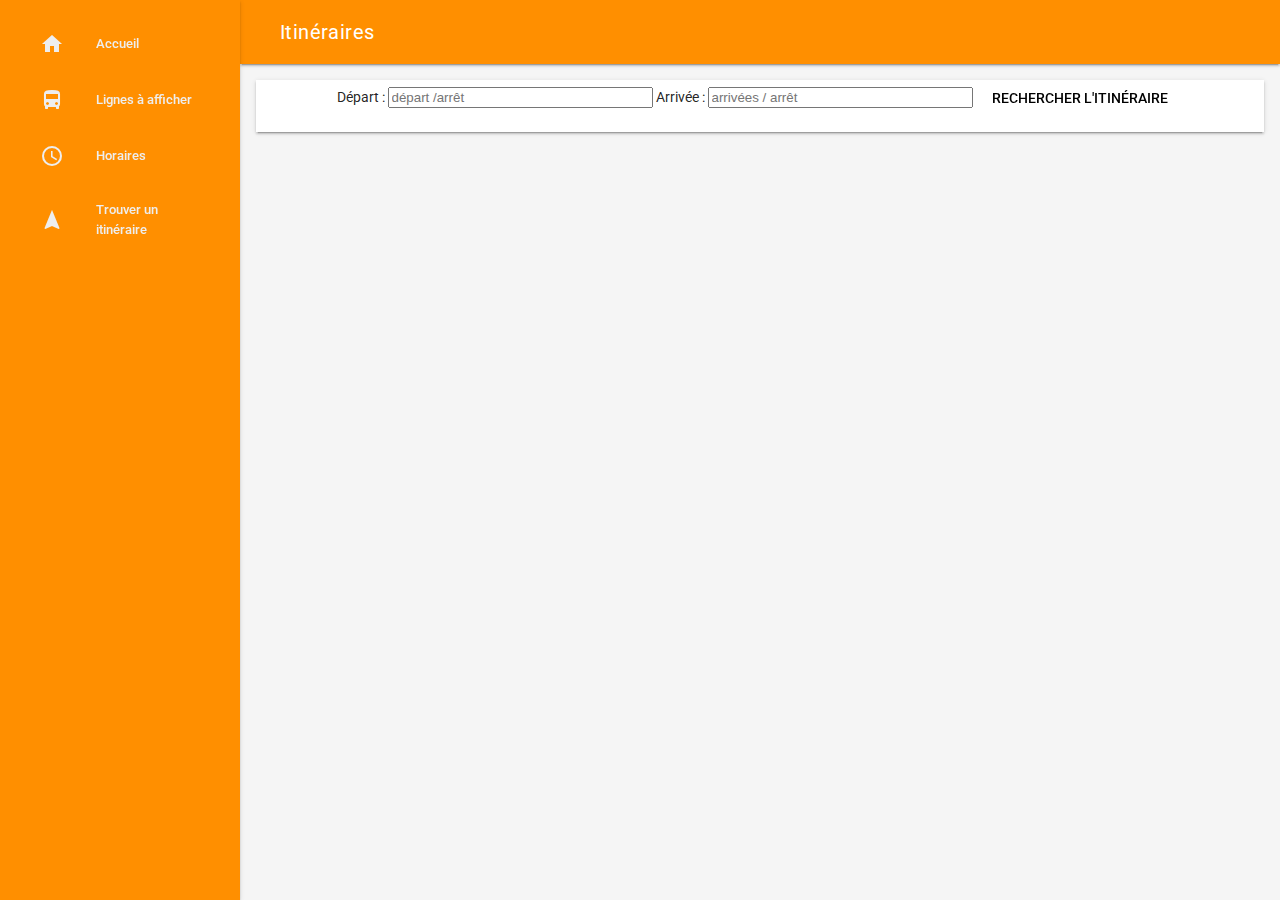
<file: appli/itineraire.html>
<!doctype html>
<html lang="fr">
  <head>
    <meta charset="utf-8">
    <meta http-equiv="X-UA-Compatible" content="IE=edge">
    <meta name="description" content="Libego l'application web qui vous permet de prendre les bons bus sans être de Castres ou de Mazamet">
    <meta name="viewport" content="width=device-width, initial-scale=1">
    <title>Libego</title>

    <!-- Ajouter à l'écran d'acceuil pour Chrome sur Android -->
    <meta name="mobile-web-app-capable" content="yes">
    <link rel="icon" sizes="192x192" href="images/android-desktop.png">

    <!-- Ajouter à l'écran d'acceuil pour Safari sur iOS -->
    <meta name="apple-mobile-web-app-capable" content="yes">
    <meta name="apple-mobile-web-app-status-bar-style" content="black">
    <meta name="apple-mobile-web-app-title" content="Libego">
    <link rel="apple-touch-icon-precomposed" href="images/ios-desktop.png">

    <!--Favicon-->
    <link rel="shortcut icon" href="images/favicon.png">

    <!--Font-->
    <link href="https://fonts.googleapis.com/css?family=Roboto:regular,bold,italic,thin,light,bolditalic,black,medium&amp;lang=fr" rel="stylesheet">

    <!--Icône-->
    <link href="https://fonts.googleapis.com/icon?family=Material+Icons" rel="stylesheet">

    <!--CSS-->
    <link rel="stylesheet" href="css/material.min.css">
    <link rel="stylesheet" href="css/styles.css">

    <!--Jquery-->
    <script src="https://ajax.googleapis.com/ajax/libs/jquery/1.11.3/jquery.min.js"></script>

    <!--Material-->
    <script src="js/material.min.js"></script>

  </head>

  <body>
    <div class="demo-layout mdl-layout mdl-js-layout mdl-layout--fixed-drawer mdl-layout--fixed-header">

      <!--Header-->
      <header class="demo-header mdl-layout__header mdl-color--amber-800 mdl-color-text--white">

        <!--Barre du header-->
        <div class="mdl-layout__header-row">

          <!--Titre de la page-->
          <span class="mdl-layout-title">Itinéraires</span>
        </div>
      </header>

      <!--Barre de menu-->
      <div class="demo-drawer mdl-layout__drawer ">
        <nav class="demo-navigation mdl-navigation mdl-color--amber-800">
          <a class="mdl-navigation__link mdl-color-text--grey-200" href="index.html"><i class="mdl-color-text--grey-200 material-icons" role="presentation">home</i>Accueil</a>
          <a class="mdl-navigation__link mdl-color-text--grey-200" href="index.html"><i class="mdl-color-text--grey-200 material-icons" role="presentation">directions_bus</i>Lignes à afficher</a>
          <a class="mdl-navigation__link mdl-color-text--grey-200" href="horaires.html"><i class="mdl-color-text--grey-200 material-icons" role="presentation">query_builder</i>Horaires</a>
          <a class="mdl-navigation__link mdl-color-text--grey-200" href=""><i class="mdl-color-text--grey-200 material-icons" role="presentation">navigation</i>Trouver un itinéraire</a>
        </nav>
      </div>

      <!--Contenu-->
      <main class="mdl-layout__content mdl-color--grey-100">
        <div class="mdl-grid demo-content">

          <!--Box du formulaire-->
          <div id="iti" class="demo-charts mdl-color--white mdl-center mdl-shadow--2dp mdl-cell mdl-cell--12-col mdl-grid">

            <!--Formulaire-->
            <form style="text-align:center;" name="form1">
              <label for="code">Départ : </label>
              <input type="text" id="dep" list="depart" size="30" placeholder="départ /arrêt" autocomplete="true"/>
              <datalist id="depart"></datalist>
              <label for="code">Arrivée : </label>
              <input type="text" id="ar" list="arrivees" size="30" placeholder="arrivées / arrêt" autocomplete="true"/>
              <datalist id="arrivees"></datalist>
              <input class="mdl-button" type="submit" id="rechercher" value="Rechercher l'itinéraire" onClick="cac(form1)">
              <p id="calcul"></p>
            </form>
          </div>
        </div>
      </main>
    </div>

    <!--Js-->
    <script src="js/iti.js"></script>

  </body>
</html>
</file>
<file: appli/css/styles.css>
html, body {
  font-family: 'Roboto', 'Helvetica', sans-serif;

}
#zone{
    height:40em;
}
.demo-avatar {
  width: 48px;
  height: 48px;
  border-radius: 24px;
}
.demo-layout .demo-header .mdl-textfield {
  padding-top: 27px;
}
.demo-layout .mdl-layout__header .mdl-layout__drawer-button {
  color:    white;
}
#iti{
  display: flex;
  justify-content: center;
}
.mdl-layout__drawer .avatar {
  margin-bottom: 16px;
}
.demo-drawer {
  border: none;
}
/* iOS Safari specific workaround */
.demo-drawer .mdl-menu__container {
  z-index: -1;
}
.demo-drawer .demo-navigation {
  z-index: -2;
}
/* END iOS Safari specific workaround */
.demo-drawer .mdl-menu .mdl-menu__item {
  display: -webkit-box;
  display: -webkit-flex;
  display: -ms-flexbox;
  display: flex;
  -webkit-box-align: center;
  -webkit-align-items: center;
      -ms-flex-align: center;
          align-items: center;
}
ul{
     list-style-type: none;
}
.demo-drawer-header {
  box-sizing: border-box;
  display: -webkit-box;
  display: -webkit-flex;
  display: -ms-flexbox;
  display: flex;
  -webkit-box-orient: vertical;
  -webkit-box-direction: normal;
  -webkit-flex-direction: column;
      -ms-flex-direction: column;
          flex-direction: column;
  -webkit-box-pack: end;
  -webkit-justify-content: flex-end;
      -ms-flex-pack: end;
          justify-content: flex-end;
  padding: 16px;
  height: 151px;
}

.demo-navigation {
  -webkit-box-flex: 1;
  -webkit-flex-grow: 1;
      -ms-flex-positive: 1;
          flex-grow: 1;
}
.demo-layout .demo-navigation .mdl-navigation__link {
  display: -webkit-box !important;
  display: -webkit-flex !important;
  display: -ms-flexbox !important;
  display: flex !important;
  -webkit-box-orient: horizontal;
  -webkit-box-direction: normal;
  -webkit-flex-direction: row;
      -ms-flex-direction: row;
          flex-direction: row;
  -webkit-box-align: center;
  -webkit-align-items: center;
      -ms-flex-align: center;
          align-items: center;
  color: rgba(255, 255, 255, 0.56);
  font-weight: 500;
}
.demo-layout .demo-navigation .mdl-navigation__link:hover {
  background-color: #F4511E;
  color: #37474F;
}
.demo-navigation .mdl-navigation__link .material-icons {
  font-size: 24px;
  color: rgba(255, 255, 255, 0.56);
  margin-right: 32px;
}

.demo-content {
  max-width: 1080px;
}

_:-ms-input-placeholder, :root .demo-graphs {
  min-height: 664px;
}
_:-ms-input-placeholder, :root .demo-graph {
  max-height: 300px;
}
</file>
<file: appli/css/material.min.css>
@charset "UTF-8";html{color:rgba(0,0,0,.87)}::-moz-selection{background:#b3d4fc;text-shadow:none}::selection{background:#b3d4fc;text-shadow:none}hr{display:block;height:1px;border:0;border-top:1px solid #ccc;margin:1em 0;padding:0}audio,canvas,iframe,img,svg,video{vertical-align:middle}fieldset{border:0;margin:0;padding:0}textarea{resize:vertical}.browserupgrade{margin:.2em 0;background:#ccc;color:#000;padding:.2em 0}.hidden{display:none!important}.visuallyhidden{border:0;clip:rect(0 0 0 0);height:1px;margin:-1px;overflow:hidden;padding:0;position:absolute;width:1px}.visuallyhidden.focusable:active,.visuallyhidden.focusable:focus{clip:auto;height:auto;margin:0;overflow:visible;position:static;width:auto}.invisible{visibility:hidden}.clearfix:before,.clearfix:after{content:" ";display:table}.clearfix:after{clear:both}@media print{*,*:before,*:after,*:first-letter,*:first-line{background:0 0!important;color:#000!important;box-shadow:none!important;text-shadow:none!important}a,a:visited{text-decoration:underline}a[href]:after{content:" (" attr(href)")"}abbr[title]:after{content:" (" attr(title)")"}a[href^="#"]:after,a[href^="javascript:"]:after{content:""}pre,blockquote{border:1px solid #999;page-break-inside:avoid}thead{display:table-header-group}tr,img{page-break-inside:avoid}img{max-width:100%!important}p,h2,h3{orphans:3;widows:3}h2,h3{page-break-after:avoid}}a,.mdl-accordion,.mdl-button,.mdl-card,.mdl-checkbox,.mdl-dropdown-menu,.mdl-icon-toggle,.mdl-item,.mdl-radio,.mdl-slider,.mdl-switch,.mdl-tabs__tab{-webkit-tap-highlight-color:transparent;-webkit-tap-highlight-color:rgba(255,255,255,0)}html{width:100%;height:100%;-ms-touch-action:manipulation;touch-action:manipulation}body{width:100%;min-height:100%;margin:0}main{display:block}*[hidden]{display:none!important}html,body{font-family:"Helvetica","Arial",sans-serif;font-size:14px;font-weight:400;line-height:20px}h1,h2,h3,h4,h5,h6,p{padding:0}h1 small,h2 small,h3 small,h4 small,h5 small,h6 small{font-family:"Roboto","Helvetica","Arial",sans-serif;font-weight:400;line-height:1.35;letter-spacing:-.02em;opacity:.54;font-size:.6em}h1{font-size:56px;line-height:1.35;letter-spacing:-.02em;margin:24px 0}h1,h2{font-family:"Roboto","Helvetica","Arial",sans-serif;font-weight:400}h2{font-size:45px;line-height:48px}h2,h3{margin:24px 0}h3{font-size:34px;line-height:40px}h3,h4{font-family:"Roboto","Helvetica","Arial",sans-serif;font-weight:400}h4{font-size:24px;line-height:32px;-moz-osx-font-smoothing:grayscale;margin:24px 0 16px}h5{font-size:20px;font-weight:500;line-height:1;letter-spacing:.02em}h5,h6{font-family:"Roboto","Helvetica","Arial",sans-serif;margin:24px 0 16px}h6{font-size:16px;letter-spacing:.04em}h6,p{font-weight:400;line-height:24px}p{font-size:14px;letter-spacing:0;margin:0 0 16px}a{color:#00acc1;font-weight:500}blockquote{font-family:"Roboto","Helvetica","Arial",sans-serif;position:relative;font-size:24px;font-weight:300;font-style:italic;line-height:1.35;letter-spacing:.08em}blockquote:before{position:absolute;left:-.5em;content:'“'}blockquote:after{content:'”';margin-left:-.05em}mark{background-color:#f4ff81}dt{font-weight:700}address{font-size:12px;line-height:1;font-style:normal}address,ul,ol{font-weight:400;letter-spacing:0}ul,ol{font-size:14px;line-height:24px}.mdl-typography--display-4,.mdl-typography--display-4-color-contrast{font-family:"Roboto","Helvetica","Arial",sans-serif;font-size:112px;font-weight:300;line-height:1;letter-spacing:-.04em}.mdl-typography--display-4-color-contrast{opacity:.54}.mdl-typography--display-3,.mdl-typography--display-3-color-contrast{font-family:"Roboto","Helvetica","Arial",sans-serif;font-size:56px;font-weight:400;line-height:1.35;letter-spacing:-.02em}.mdl-typography--display-3-color-contrast{opacity:.54}.mdl-typography--display-2,.mdl-typography--display-2-color-contrast{font-family:"Roboto","Helvetica","Arial",sans-serif;font-size:45px;font-weight:400;line-height:48px}.mdl-typography--display-2-color-contrast{opacity:.54}.mdl-typography--display-1,.mdl-typography--display-1-color-contrast{font-family:"Roboto","Helvetica","Arial",sans-serif;font-size:34px;font-weight:400;line-height:40px}.mdl-typography--display-1-color-contrast{opacity:.54}.mdl-typography--headline,.mdl-typography--headline-color-contrast{font-family:"Roboto","Helvetica","Arial",sans-serif;font-size:24px;font-weight:400;line-height:32px;-moz-osx-font-smoothing:grayscale}.mdl-typography--headline-color-contrast{opacity:.87}.mdl-typography--title,.mdl-typography--title-color-contrast{font-family:"Roboto","Helvetica","Arial",sans-serif;font-size:20px;font-weight:500;line-height:1;letter-spacing:.02em}.mdl-typography--title-color-contrast{opacity:.87}.mdl-typography--subhead,.mdl-typography--subhead-color-contrast{font-family:"Roboto","Helvetica","Arial",sans-serif;font-size:16px;font-weight:400;line-height:24px;letter-spacing:.04em}.mdl-typography--subhead-color-contrast{opacity:.87}.mdl-typography--body-2,.mdl-typography--body-2-color-contrast{font-size:14px;font-weight:700;line-height:24px;letter-spacing:0}.mdl-typography--body-2-color-contrast{opacity:.87}.mdl-typography--body-1,.mdl-typography--body-1-color-contrast{font-size:14px;font-weight:400;line-height:24px;letter-spacing:0}.mdl-typography--body-1-color-contrast{opacity:.87}.mdl-typography--body-2-force-preferred-font,.mdl-typography--body-2-force-preferred-font-color-contrast{font-family:"Roboto","Helvetica","Arial",sans-serif;font-size:14px;font-weight:500;line-height:24px;letter-spacing:0}.mdl-typography--body-2-force-preferred-font-color-contrast{opacity:.87}.mdl-typography--body-1-force-preferred-font,.mdl-typography--body-1-force-preferred-font-color-contrast{font-family:"Roboto","Helvetica","Arial",sans-serif;font-size:14px;font-weight:400;line-height:24px;letter-spacing:0}.mdl-typography--body-1-force-preferred-font-color-contrast{opacity:.87}.mdl-typography--caption,.mdl-typography--caption-force-preferred-font{font-size:12px;font-weight:400;line-height:1;letter-spacing:0}.mdl-typography--caption-force-preferred-font{font-family:"Roboto","Helvetica","Arial",sans-serif}.mdl-typography--caption-color-contrast,.mdl-typography--caption-force-preferred-font-color-contrast{font-size:12px;font-weight:400;line-height:1;letter-spacing:0;opacity:.54}.mdl-typography--caption-force-preferred-font-color-contrast,.mdl-typography--menu{font-family:"Roboto","Helvetica","Arial",sans-serif}.mdl-typography--menu{font-size:14px;font-weight:500;line-height:1;letter-spacing:0}.mdl-typography--menu-color-contrast{opacity:.87}.mdl-typography--menu-color-contrast,.mdl-typography--button,.mdl-typography--button-color-contrast{font-family:"Roboto","Helvetica","Arial",sans-serif;font-size:14px;font-weight:500;line-height:1;letter-spacing:0}.mdl-typography--button,.mdl-typography--button-color-contrast{text-transform:uppercase}.mdl-typography--button-color-contrast{opacity:.87}.mdl-typography--text-left{text-align:left}.mdl-typography--text-right{text-align:right}.mdl-typography--text-center{text-align:center}.mdl-typography--text-justify{text-align:justify}.mdl-typography--text-nowrap{white-space:nowrap}.mdl-typography--text-lowercase{text-transform:lowercase}.mdl-typography--text-uppercase{text-transform:uppercase}.mdl-typography--text-capitalize{text-transform:capitalize}.mdl-typography--font-thin{font-weight:200!important}.mdl-typography--font-light{font-weight:300!important}.mdl-typography--font-regular{font-weight:400!important}.mdl-typography--font-medium{font-weight:500!important}.mdl-typography--font-bold{font-weight:700!important}.mdl-typography--font-black{font-weight:900!important}.mdl-color-text--red{color:#f44336 !important}.mdl-color--red{background-color:#f44336 !important}.mdl-color-text--red-50{color:#ffebee !important}.mdl-color--red-50{background-color:#ffebee !important}.mdl-color-text--red-100{color:#ffcdd2 !important}.mdl-color--red-100{background-color:#ffcdd2 !important}.mdl-color-text--red-200{color:#ef9a9a !important}.mdl-color--red-200{background-color:#ef9a9a !important}.mdl-color-text--red-300{color:#e57373 !important}.mdl-color--red-300{background-color:#e57373 !important}.mdl-color-text--red-400{color:#ef5350 !important}.mdl-color--red-400{background-color:#ef5350 !important}.mdl-color-text--red-500{color:#f44336 !important}.mdl-color--red-500{background-color:#f44336 !important}.mdl-color-text--red-600{color:#e53935 !important}.mdl-color--red-600{background-color:#e53935 !important}.mdl-color-text--red-700{color:#d32f2f !important}.mdl-color--red-700{background-color:#d32f2f !important}.mdl-color-text--red-800{color:#c62828 !important}.mdl-color--red-800{background-color:#c62828 !important}.mdl-color-text--red-900{color:#b71c1c !important}.mdl-color--red-900{background-color:#b71c1c !important}.mdl-color-text--red-A100{color:#ff8a80 !important}.mdl-color--red-A100{background-color:#ff8a80 !important}.mdl-color-text--red-A200{color:#ff5252 !important}.mdl-color--red-A200{background-color:#ff5252 !important}.mdl-color-text--red-A400{color:#ff1744 !important}.mdl-color--red-A400{background-color:#ff1744 !important}.mdl-color-text--red-A700{color:#d50000 !important}.mdl-color--red-A700{background-color:#d50000 !important}.mdl-color-text--pink{color:#e91e63 !important}.mdl-color--pink{background-color:#e91e63 !important}.mdl-color-text--pink-50{color:#fce4ec !important}.mdl-color--pink-50{background-color:#fce4ec !important}.mdl-color-text--pink-100{color:#f8bbd0 !important}.mdl-color--pink-100{background-color:#f8bbd0 !important}.mdl-color-text--pink-200{color:#f48fb1 !important}.mdl-color--pink-200{background-color:#f48fb1 !important}.mdl-color-text--pink-300{color:#f06292 !important}.mdl-color--pink-300{background-color:#f06292 !important}.mdl-color-text--pink-400{color:#ec407a !important}.mdl-color--pink-400{background-color:#ec407a !important}.mdl-color-text--pink-500{color:#e91e63 !important}.mdl-color--pink-500{background-color:#e91e63 !important}.mdl-color-text--pink-600{color:#d81b60 !important}.mdl-color--pink-600{background-color:#d81b60 !important}.mdl-color-text--pink-700{color:#c2185b !important}.mdl-color--pink-700{background-color:#c2185b !important}.mdl-color-text--pink-800{color:#ad1457 !important}.mdl-color--pink-800{background-color:#ad1457 !important}.mdl-color-text--pink-900{color:#880e4f !important}.mdl-color--pink-900{background-color:#880e4f !important}.mdl-color-text--pink-A100{color:#ff80ab !important}.mdl-color--pink-A100{background-color:#ff80ab !important}.mdl-color-text--pink-A200{color:#ff4081 !important}.mdl-color--pink-A200{background-color:#ff4081 !important}.mdl-color-text--pink-A400{color:#f50057 !important}.mdl-color--pink-A400{background-color:#f50057 !important}.mdl-color-text--pink-A700{color:#c51162 !important}.mdl-color--pink-A700{background-color:#c51162 !important}.mdl-color-text--purple{color:#9c27b0 !important}.mdl-color--purple{background-color:#9c27b0 !important}.mdl-color-text--purple-50{color:#f3e5f5 !important}.mdl-color--purple-50{background-color:#f3e5f5 !important}.mdl-color-text--purple-100{color:#e1bee7 !important}.mdl-color--purple-100{background-color:#e1bee7 !important}.mdl-color-text--purple-200{color:#ce93d8 !important}.mdl-color--purple-200{background-color:#ce93d8 !important}.mdl-color-text--purple-300{color:#ba68c8 !important}.mdl-color--purple-300{background-color:#ba68c8 !important}.mdl-color-text--purple-400{color:#ab47bc !important}.mdl-color--purple-400{background-color:#ab47bc !important}.mdl-color-text--purple-500{color:#9c27b0 !important}.mdl-color--purple-500{background-color:#9c27b0 !important}.mdl-color-text--purple-600{color:#8e24aa !important}.mdl-color--purple-600{background-color:#8e24aa !important}.mdl-color-text--purple-700{color:#7b1fa2 !important}.mdl-color--purple-700{background-color:#7b1fa2 !important}.mdl-color-text--purple-800{color:#6a1b9a !important}.mdl-color--purple-800{background-color:#6a1b9a !important}.mdl-color-text--purple-900{color:#4a148c !important}.mdl-color--purple-900{background-color:#4a148c !important}.mdl-color-text--purple-A100{color:#ea80fc !important}.mdl-color--purple-A100{background-color:#ea80fc !important}.mdl-color-text--purple-A200{color:#e040fb !important}.mdl-color--purple-A200{background-color:#e040fb !important}.mdl-color-text--purple-A400{color:#d500f9 !important}.mdl-color--purple-A400{background-color:#d500f9 !important}.mdl-color-text--purple-A700{color:#a0f !important}.mdl-color--purple-A700{background-color:#a0f !important}.mdl-color-text--deep-purple{color:#673ab7 !important}.mdl-color--deep-purple{background-color:#673ab7 !important}.mdl-color-text--deep-purple-50{color:#ede7f6 !important}.mdl-color--deep-purple-50{background-color:#ede7f6 !important}.mdl-color-text--deep-purple-100{color:#d1c4e9 !important}.mdl-color--deep-purple-100{background-color:#d1c4e9 !important}.mdl-color-text--deep-purple-200{color:#b39ddb !important}.mdl-color--deep-purple-200{background-color:#b39ddb !important}.mdl-color-text--deep-purple-300{color:#9575cd !important}.mdl-color--deep-purple-300{background-color:#9575cd !important}.mdl-color-text--deep-purple-400{color:#7e57c2 !important}.mdl-color--deep-purple-400{background-color:#7e57c2 !important}.mdl-color-text--deep-purple-500{color:#673ab7 !important}.mdl-color--deep-purple-500{background-color:#673ab7 !important}.mdl-color-text--deep-purple-600{color:#5e35b1 !important}.mdl-color--deep-purple-600{background-color:#5e35b1 !important}.mdl-color-text--deep-purple-700{color:#512da8 !important}.mdl-color--deep-purple-700{background-color:#512da8 !important}.mdl-color-text--deep-purple-800{color:#4527a0 !important}.mdl-color--deep-purple-800{background-color:#4527a0 !important}.mdl-color-text--deep-purple-900{color:#311b92 !important}.mdl-color--deep-purple-900{background-color:#311b92 !important}.mdl-color-text--deep-purple-A100{color:#b388ff !important}.mdl-color--deep-purple-A100{background-color:#b388ff !important}.mdl-color-text--deep-purple-A200{color:#7c4dff !important}.mdl-color--deep-purple-A200{background-color:#7c4dff !important}.mdl-color-text--deep-purple-A400{color:#651fff !important}.mdl-color--deep-purple-A400{background-color:#651fff !important}.mdl-color-text--deep-purple-A700{color:#6200ea !important}.mdl-color--deep-purple-A700{background-color:#6200ea !important}.mdl-color-text--indigo{color:#3f51b5 !important}.mdl-color--indigo{background-color:#3f51b5 !important}.mdl-color-text--indigo-50{color:#e8eaf6 !important}.mdl-color--indigo-50{background-color:#e8eaf6 !important}.mdl-color-text--indigo-100{color:#c5cae9 !important}.mdl-color--indigo-100{background-color:#c5cae9 !important}.mdl-color-text--indigo-200{color:#9fa8da !important}.mdl-color--indigo-200{background-color:#9fa8da !important}.mdl-color-text--indigo-300{color:#7986cb !important}.mdl-color--indigo-300{background-color:#7986cb !important}.mdl-color-text--indigo-400{color:#5c6bc0 !important}.mdl-color--indigo-400{background-color:#5c6bc0 !important}.mdl-color-text--indigo-500{color:#3f51b5 !important}.mdl-color--indigo-500{background-color:#3f51b5 !important}.mdl-color-text--indigo-600{color:#3949ab !important}.mdl-color--indigo-600{background-color:#3949ab !important}.mdl-color-text--indigo-700{color:#303f9f !important}.mdl-color--indigo-700{background-color:#303f9f !important}.mdl-color-text--indigo-800{color:#283593 !important}.mdl-color--indigo-800{background-color:#283593 !important}.mdl-color-text--indigo-900{color:#1a237e !important}.mdl-color--indigo-900{background-color:#1a237e !important}.mdl-color-text--indigo-A100{color:#8c9eff !important}.mdl-color--indigo-A100{background-color:#8c9eff !important}.mdl-color-text--indigo-A200{color:#536dfe !important}.mdl-color--indigo-A200{background-color:#536dfe !important}.mdl-color-text--indigo-A400{color:#3d5afe !important}.mdl-color--indigo-A400{background-color:#3d5afe !important}.mdl-color-text--indigo-A700{color:#304ffe !important}.mdl-color--indigo-A700{background-color:#304ffe !important}.mdl-color-text--blue{color:#2196f3 !important}.mdl-color--blue{background-color:#2196f3 !important}.mdl-color-text--blue-50{color:#e3f2fd !important}.mdl-color--blue-50{background-color:#e3f2fd !important}.mdl-color-text--blue-100{color:#bbdefb !important}.mdl-color--blue-100{background-color:#bbdefb !important}.mdl-color-text--blue-200{color:#90caf9 !important}.mdl-color--blue-200{background-color:#90caf9 !important}.mdl-color-text--blue-300{color:#64b5f6 !important}.mdl-color--blue-300{background-color:#64b5f6 !important}.mdl-color-text--blue-400{color:#42a5f5 !important}.mdl-color--blue-400{background-color:#42a5f5 !important}.mdl-color-text--blue-500{color:#2196f3 !important}.mdl-color--blue-500{background-color:#2196f3 !important}.mdl-color-text--blue-600{color:#1e88e5 !important}.mdl-color--blue-600{background-color:#1e88e5 !important}.mdl-color-text--blue-700{color:#1976d2 !important}.mdl-color--blue-700{background-color:#1976d2 !important}.mdl-color-text--blue-800{color:#1565c0 !important}.mdl-color--blue-800{background-color:#1565c0 !important}.mdl-color-text--blue-900{color:#0d47a1 !important}.mdl-color--blue-900{background-color:#0d47a1 !important}.mdl-color-text--blue-A100{color:#82b1ff !important}.mdl-color--blue-A100{background-color:#82b1ff !important}.mdl-color-text--blue-A200{color:#448aff !important}.mdl-color--blue-A200{background-color:#448aff !important}.mdl-color-text--blue-A400{color:#2979ff !important}.mdl-color--blue-A400{background-color:#2979ff !important}.mdl-color-text--blue-A700{color:#2962ff !important}.mdl-color--blue-A700{background-color:#2962ff !important}.mdl-color-text--light-blue{color:#03a9f4 !important}.mdl-color--light-blue{background-color:#03a9f4 !important}.mdl-color-text--light-blue-50{color:#e1f5fe !important}.mdl-color--light-blue-50{background-color:#e1f5fe !important}.mdl-color-text--light-blue-100{color:#b3e5fc !important}.mdl-color--light-blue-100{background-color:#b3e5fc !important}.mdl-color-text--light-blue-200{color:#81d4fa !important}.mdl-color--light-blue-200{background-color:#81d4fa !important}.mdl-color-text--light-blue-300{color:#4fc3f7 !important}.mdl-color--light-blue-300{background-color:#4fc3f7 !important}.mdl-color-text--light-blue-400{color:#29b6f6 !important}.mdl-color--light-blue-400{background-color:#29b6f6 !important}.mdl-color-text--light-blue-500{color:#03a9f4 !important}.mdl-color--light-blue-500{background-color:#03a9f4 !important}.mdl-color-text--light-blue-600{color:#039be5 !important}.mdl-color--light-blue-600{background-color:#039be5 !important}.mdl-color-text--light-blue-700{color:#0288d1 !important}.mdl-color--light-blue-700{background-color:#0288d1 !important}.mdl-color-text--light-blue-800{color:#0277bd !important}.mdl-color--light-blue-800{background-color:#0277bd !important}.mdl-color-text--light-blue-900{color:#01579b !important}.mdl-color--light-blue-900{background-color:#01579b !important}.mdl-color-text--light-blue-A100{color:#80d8ff !important}.mdl-color--light-blue-A100{background-color:#80d8ff !important}.mdl-color-text--light-blue-A200{color:#40c4ff !important}.mdl-color--light-blue-A200{background-color:#40c4ff !important}.mdl-color-text--light-blue-A400{color:#00b0ff !important}.mdl-color--light-blue-A400{background-color:#00b0ff !important}.mdl-color-text--light-blue-A700{color:#0091ea !important}.mdl-color--light-blue-A700{background-color:#0091ea !important}.mdl-color-text--cyan{color:#00bcd4 !important}.mdl-color--cyan{background-color:#00bcd4 !important}.mdl-color-text--cyan-50{color:#e0f7fa !important}.mdl-color--cyan-50{background-color:#e0f7fa !important}.mdl-color-text--cyan-100{color:#b2ebf2 !important}.mdl-color--cyan-100{background-color:#b2ebf2 !important}.mdl-color-text--cyan-200{color:#80deea !important}.mdl-color--cyan-200{background-color:#80deea !important}.mdl-color-text--cyan-300{color:#4dd0e1 !important}.mdl-color--cyan-300{background-color:#4dd0e1 !important}.mdl-color-text--cyan-400{color:#26c6da !important}.mdl-color--cyan-400{background-color:#26c6da !important}.mdl-color-text--cyan-500{color:#00bcd4 !important}.mdl-color--cyan-500{background-color:#00bcd4 !important}.mdl-color-text--cyan-600{color:#00acc1 !important}.mdl-color--cyan-600{background-color:#00acc1 !important}.mdl-color-text--cyan-700{color:#0097a7 !important}.mdl-color--cyan-700{background-color:#0097a7 !important}.mdl-color-text--cyan-800{color:#00838f !important}.mdl-color--cyan-800{background-color:#00838f !important}.mdl-color-text--cyan-900{color:#006064 !important}.mdl-color--cyan-900{background-color:#006064 !important}.mdl-color-text--cyan-A100{color:#84ffff !important}.mdl-color--cyan-A100{background-color:#84ffff !important}.mdl-color-text--cyan-A200{color:#18ffff !important}.mdl-color--cyan-A200{background-color:#18ffff !important}.mdl-color-text--cyan-A400{color:#00e5ff !important}.mdl-color--cyan-A400{background-color:#00e5ff !important}.mdl-color-text--cyan-A700{color:#00b8d4 !important}.mdl-color--cyan-A700{background-color:#00b8d4 !important}.mdl-color-text--teal{color:#009688 !important}.mdl-color--teal{background-color:#009688 !important}.mdl-color-text--teal-50{color:#e0f2f1 !important}.mdl-color--teal-50{background-color:#e0f2f1 !important}.mdl-color-text--teal-100{color:#b2dfdb !important}.mdl-color--teal-100{background-color:#b2dfdb !important}.mdl-color-text--teal-200{color:#80cbc4 !important}.mdl-color--teal-200{background-color:#80cbc4 !important}.mdl-color-text--teal-300{color:#4db6ac !important}.mdl-color--teal-300{background-color:#4db6ac !important}.mdl-color-text--teal-400{color:#26a69a !important}.mdl-color--teal-400{background-color:#26a69a !important}.mdl-color-text--teal-500{color:#009688 !important}.mdl-color--teal-500{background-color:#009688 !important}.mdl-color-text--teal-600{color:#00897b !important}.mdl-color--teal-600{background-color:#00897b !important}.mdl-color-text--teal-700{color:#00796b !important}.mdl-color--teal-700{background-color:#00796b !important}.mdl-color-text--teal-800{color:#00695c !important}.mdl-color--teal-800{background-color:#00695c !important}.mdl-color-text--teal-900{color:#004d40 !important}.mdl-color--teal-900{background-color:#004d40 !important}.mdl-color-text--teal-A100{color:#a7ffeb !important}.mdl-color--teal-A100{background-color:#a7ffeb !important}.mdl-color-text--teal-A200{color:#64ffda !important}.mdl-color--teal-A200{background-color:#64ffda !important}.mdl-color-text--teal-A400{color:#1de9b6 !important}.mdl-color--teal-A400{background-color:#1de9b6 !important}.mdl-color-text--teal-A700{color:#00bfa5 !important}.mdl-color--teal-A700{background-color:#00bfa5 !important}.mdl-color-text--green{color:#4caf50 !important}.mdl-color--green{background-color:#4caf50 !important}.mdl-color-text--green-50{color:#e8f5e9 !important}.mdl-color--green-50{background-color:#e8f5e9 !important}.mdl-color-text--green-100{color:#c8e6c9 !important}.mdl-color--green-100{background-color:#c8e6c9 !important}.mdl-color-text--green-200{color:#a5d6a7 !important}.mdl-color--green-200{background-color:#a5d6a7 !important}.mdl-color-text--green-300{color:#81c784 !important}.mdl-color--green-300{background-color:#81c784 !important}.mdl-color-text--green-400{color:#66bb6a !important}.mdl-color--green-400{background-color:#66bb6a !important}.mdl-color-text--green-500{color:#4caf50 !important}.mdl-color--green-500{background-color:#4caf50 !important}.mdl-color-text--green-600{color:#43a047 !important}.mdl-color--green-600{background-color:#43a047 !important}.mdl-color-text--green-700{color:#388e3c !important}.mdl-color--green-700{background-color:#388e3c !important}.mdl-color-text--green-800{color:#2e7d32 !important}.mdl-color--green-800{background-color:#2e7d32 !important}.mdl-color-text--green-900{color:#1b5e20 !important}.mdl-color--green-900{background-color:#1b5e20 !important}.mdl-color-text--green-A100{color:#b9f6ca !important}.mdl-color--green-A100{background-color:#b9f6ca !important}.mdl-color-text--green-A200{color:#69f0ae !important}.mdl-color--green-A200{background-color:#69f0ae !important}.mdl-color-text--green-A400{color:#00e676 !important}.mdl-color--green-A400{background-color:#00e676 !important}.mdl-color-text--green-A700{color:#00c853 !important}.mdl-color--green-A700{background-color:#00c853 !important}.mdl-color-text--light-green{color:#8bc34a !important}.mdl-color--light-green{background-color:#8bc34a !important}.mdl-color-text--light-green-50{color:#f1f8e9 !important}.mdl-color--light-green-50{background-color:#f1f8e9 !important}.mdl-color-text--light-green-100{color:#dcedc8 !important}.mdl-color--light-green-100{background-color:#dcedc8 !important}.mdl-color-text--light-green-200{color:#c5e1a5 !important}.mdl-color--light-green-200{background-color:#c5e1a5 !important}.mdl-color-text--light-green-300{color:#aed581 !important}.mdl-color--light-green-300{background-color:#aed581 !important}.mdl-color-text--light-green-400{color:#9ccc65 !important}.mdl-color--light-green-400{background-color:#9ccc65 !important}.mdl-color-text--light-green-500{color:#8bc34a !important}.mdl-color--light-green-500{background-color:#8bc34a !important}.mdl-color-text--light-green-600{color:#7cb342 !important}.mdl-color--light-green-600{background-color:#7cb342 !important}.mdl-color-text--light-green-700{color:#689f38 !important}.mdl-color--light-green-700{background-color:#689f38 !important}.mdl-color-text--light-green-800{color:#558b2f !important}.mdl-color--light-green-800{background-color:#558b2f !important}.mdl-color-text--light-green-900{color:#33691e !important}.mdl-color--light-green-900{background-color:#33691e !important}.mdl-color-text--light-green-A100{color:#ccff90 !important}.mdl-color--light-green-A100{background-color:#ccff90 !important}.mdl-color-text--light-green-A200{color:#b2ff59 !important}.mdl-color--light-green-A200{background-color:#b2ff59 !important}.mdl-color-text--light-green-A400{color:#76ff03 !important}.mdl-color--light-green-A400{background-color:#76ff03 !important}.mdl-color-text--light-green-A700{color:#64dd17 !important}.mdl-color--light-green-A700{background-color:#64dd17 !important}.mdl-color-text--lime{color:#cddc39 !important}.mdl-color--lime{background-color:#cddc39 !important}.mdl-color-text--lime-50{color:#f9fbe7 !important}.mdl-color--lime-50{background-color:#f9fbe7 !important}.mdl-color-text--lime-100{color:#f0f4c3 !important}.mdl-color--lime-100{background-color:#f0f4c3 !important}.mdl-color-text--lime-200{color:#e6ee9c !important}.mdl-color--lime-200{background-color:#e6ee9c !important}.mdl-color-text--lime-300{color:#dce775 !important}.mdl-color--lime-300{background-color:#dce775 !important}.mdl-color-text--lime-400{color:#d4e157 !important}.mdl-color--lime-400{background-color:#d4e157 !important}.mdl-color-text--lime-500{color:#cddc39 !important}.mdl-color--lime-500{background-color:#cddc39 !important}.mdl-color-text--lime-600{color:#c0ca33 !important}.mdl-color--lime-600{background-color:#c0ca33 !important}.mdl-color-text--lime-700{color:#afb42b !important}.mdl-color--lime-700{background-color:#afb42b !important}.mdl-color-text--lime-800{color:#9e9d24 !important}.mdl-color--lime-800{background-color:#9e9d24 !important}.mdl-color-text--lime-900{color:#827717 !important}.mdl-color--lime-900{background-color:#827717 !important}.mdl-color-text--lime-A100{color:#f4ff81 !important}.mdl-color--lime-A100{background-color:#f4ff81 !important}.mdl-color-text--lime-A200{color:#eeff41 !important}.mdl-color--lime-A200{background-color:#eeff41 !important}.mdl-color-text--lime-A400{color:#c6ff00 !important}.mdl-color--lime-A400{background-color:#c6ff00 !important}.mdl-color-text--lime-A700{color:#aeea00 !important}.mdl-color--lime-A700{background-color:#aeea00 !important}.mdl-color-text--yellow{color:#ffeb3b !important}.mdl-color--yellow{background-color:#ffeb3b !important}.mdl-color-text--yellow-50{color:#fffde7 !important}.mdl-color--yellow-50{background-color:#fffde7 !important}.mdl-color-text--yellow-100{color:#fff9c4 !important}.mdl-color--yellow-100{background-color:#fff9c4 !important}.mdl-color-text--yellow-200{color:#fff59d !important}.mdl-color--yellow-200{background-color:#fff59d !important}.mdl-color-text--yellow-300{color:#fff176 !important}.mdl-color--yellow-300{background-color:#fff176 !important}.mdl-color-text--yellow-400{color:#ffee58 !important}.mdl-color--yellow-400{background-color:#ffee58 !important}.mdl-color-text--yellow-500{color:#ffeb3b !important}.mdl-color--yellow-500{background-color:#ffeb3b !important}.mdl-color-text--yellow-600{color:#fdd835 !important}.mdl-color--yellow-600{background-color:#fdd835 !important}.mdl-color-text--yellow-700{color:#fbc02d !important}.mdl-color--yellow-700{background-color:#fbc02d !important}.mdl-color-text--yellow-800{color:#f9a825 !important}.mdl-color--yellow-800{background-color:#f9a825 !important}.mdl-color-text--yellow-900{color:#f57f17 !important}.mdl-color--yellow-900{background-color:#f57f17 !important}.mdl-color-text--yellow-A100{color:#ffff8d !important}.mdl-color--yellow-A100{background-color:#ffff8d !important}.mdl-color-text--yellow-A200{color:#ff0 !important}.mdl-color--yellow-A200{background-color:#ff0 !important}.mdl-color-text--yellow-A400{color:#ffea00 !important}.mdl-color--yellow-A400{background-color:#ffea00 !important}.mdl-color-text--yellow-A700{color:#ffd600 !important}.mdl-color--yellow-A700{background-color:#ffd600 !important}.mdl-color-text--amber{color:#ffc107 !important}.mdl-color--amber{background-color:#ffc107 !important}.mdl-color-text--amber-50{color:#fff8e1 !important}.mdl-color--amber-50{background-color:#fff8e1 !important}.mdl-color-text--amber-100{color:#ffecb3 !important}.mdl-color--amber-100{background-color:#ffecb3 !important}.mdl-color-text--amber-200{color:#ffe082 !important}.mdl-color--amber-200{background-color:#ffe082 !important}.mdl-color-text--amber-300{color:#ffd54f !important}.mdl-color--amber-300{background-color:#ffd54f !important}.mdl-color-text--amber-400{color:#ffca28 !important}.mdl-color--amber-400{background-color:#ffca28 !important}.mdl-color-text--amber-500{color:#ffc107 !important}.mdl-color--amber-500{background-color:#ffc107 !important}.mdl-color-text--amber-600{color:#ffb300 !important}.mdl-color--amber-600{background-color:#ffb300 !important}.mdl-color-text--amber-700{color:#ffa000 !important}.mdl-color--amber-700{background-color:#ffa000 !important}.mdl-color-text--amber-800{color:#ff8f00 !important}.mdl-color--amber-800{background-color:#ff8f00 !important}.mdl-color-text--amber-900{color:#ff6f00 !important}.mdl-color--amber-900{background-color:#ff6f00 !important}.mdl-color-text--amber-A100{color:#ffe57f !important}.mdl-color--amber-A100{background-color:#ffe57f !important}.mdl-color-text--amber-A200{color:#ffd740 !important}.mdl-color--amber-A200{background-color:#ffd740 !important}.mdl-color-text--amber-A400{color:#ffc400 !important}.mdl-color--amber-A400{background-color:#ffc400 !important}.mdl-color-text--amber-A700{color:#ffab00 !important}.mdl-color--amber-A700{background-color:#ffab00 !important}.mdl-color-text--orange{color:#ff9800 !important}.mdl-color--orange{background-color:#ff9800 !important}.mdl-color-text--orange-50{color:#fff3e0 !important}.mdl-color--orange-50{background-color:#fff3e0 !important}.mdl-color-text--orange-100{color:#ffe0b2 !important}.mdl-color--orange-100{background-color:#ffe0b2 !important}.mdl-color-text--orange-200{color:#ffcc80 !important}.mdl-color--orange-200{background-color:#ffcc80 !important}.mdl-color-text--orange-300{color:#ffb74d !important}.mdl-color--orange-300{background-color:#ffb74d !important}.mdl-color-text--orange-400{color:#ffa726 !important}.mdl-color--orange-400{background-color:#ffa726 !important}.mdl-color-text--orange-500{color:#ff9800 !important}.mdl-color--orange-500{background-color:#ff9800 !important}.mdl-color-text--orange-600{color:#fb8c00 !important}.mdl-color--orange-600{background-color:#fb8c00 !important}.mdl-color-text--orange-700{color:#f57c00 !important}.mdl-color--orange-700{background-color:#f57c00 !important}.mdl-color-text--orange-800{color:#ef6c00 !important}.mdl-color--orange-800{background-color:#ef6c00 !important}.mdl-color-text--orange-900{color:#e65100 !important}.mdl-color--orange-900{background-color:#e65100 !important}.mdl-color-text--orange-A100{color:#ffd180 !important}.mdl-color--orange-A100{background-color:#ffd180 !important}.mdl-color-text--orange-A200{color:#ffab40 !important}.mdl-color--orange-A200{background-color:#ffab40 !important}.mdl-color-text--orange-A400{color:#ff9100 !important}.mdl-color--orange-A400{background-color:#ff9100 !important}.mdl-color-text--orange-A700{color:#ff6d00 !important}.mdl-color--orange-A700{background-color:#ff6d00 !important}.mdl-color-text--deep-orange{color:#ff5722 !important}.mdl-color--deep-orange{background-color:#ff5722 !important}.mdl-color-text--deep-orange-50{color:#fbe9e7 !important}.mdl-color--deep-orange-50{background-color:#fbe9e7 !important}.mdl-color-text--deep-orange-100{color:#ffccbc !important}.mdl-color--deep-orange-100{background-color:#ffccbc !important}.mdl-color-text--deep-orange-200{color:#ffab91 !important}.mdl-color--deep-orange-200{background-color:#ffab91 !important}.mdl-color-text--deep-orange-300{color:#ff8a65 !important}.mdl-color--deep-orange-300{background-color:#ff8a65 !important}.mdl-color-text--deep-orange-400{color:#ff7043 !important}.mdl-color--deep-orange-400{background-color:#ff7043 !important}.mdl-color-text--deep-orange-500{color:#ff5722 !important}.mdl-color--deep-orange-500{background-color:#ff5722 !important}.mdl-color-text--deep-orange-600{color:#f4511e !important}.mdl-color--deep-orange-600{background-color:#f4511e !important}.mdl-color-text--deep-orange-700{color:#e64a19 !important}.mdl-color--deep-orange-700{background-color:#e64a19 !important}.mdl-color-text--deep-orange-800{color:#d84315 !important}.mdl-color--deep-orange-800{background-color:#d84315 !important}.mdl-color-text--deep-orange-900{color:#bf360c !important}.mdl-color--deep-orange-900{background-color:#bf360c !important}.mdl-color-text--deep-orange-A100{color:#ff9e80 !important}.mdl-color--deep-orange-A100{background-color:#ff9e80 !important}.mdl-color-text--deep-orange-A200{color:#ff6e40 !important}.mdl-color--deep-orange-A200{background-color:#ff6e40 !important}.mdl-color-text--deep-orange-A400{color:#ff3d00 !important}.mdl-color--deep-orange-A400{background-color:#ff3d00 !important}.mdl-color-text--deep-orange-A700{color:#dd2c00 !important}.mdl-color--deep-orange-A700{background-color:#dd2c00 !important}.mdl-color-text--brown{color:#795548 !important}.mdl-color--brown{background-color:#795548 !important}.mdl-color-text--brown-50{color:#efebe9 !important}.mdl-color--brown-50{background-color:#efebe9 !important}.mdl-color-text--brown-100{color:#d7ccc8 !important}.mdl-color--brown-100{background-color:#d7ccc8 !important}.mdl-color-text--brown-200{color:#bcaaa4 !important}.mdl-color--brown-200{background-color:#bcaaa4 !important}.mdl-color-text--brown-300{color:#a1887f !important}.mdl-color--brown-300{background-color:#a1887f !important}.mdl-color-text--brown-400{color:#8d6e63 !important}.mdl-color--brown-400{background-color:#8d6e63 !important}.mdl-color-text--brown-500{color:#795548 !important}.mdl-color--brown-500{background-color:#795548 !important}.mdl-color-text--brown-600{color:#6d4c41 !important}.mdl-color--brown-600{background-color:#6d4c41 !important}.mdl-color-text--brown-700{color:#5d4037 !important}.mdl-color--brown-700{background-color:#5d4037 !important}.mdl-color-text--brown-800{color:#4e342e !important}.mdl-color--brown-800{background-color:#4e342e !important}.mdl-color-text--brown-900{color:#3e2723 !important}.mdl-color--brown-900{background-color:#3e2723 !important}.mdl-color-text--grey{color:#9e9e9e !important}.mdl-color--grey{background-color:#9e9e9e !important}.mdl-color-text--grey-50{color:#fafafa !important}.mdl-color--grey-50{background-color:#fafafa !important}.mdl-color-text--grey-100{color:#f5f5f5 !important}.mdl-color--grey-100{background-color:#f5f5f5 !important}.mdl-color-text--grey-200{color:#eee !important}.mdl-color--grey-200{background-color:#eee !important}.mdl-color-text--grey-300{color:#e0e0e0 !important}.mdl-color--grey-300{background-color:#e0e0e0 !important}.mdl-color-text--grey-400{color:#bdbdbd !important}.mdl-color--grey-400{background-color:#bdbdbd !important}.mdl-color-text--grey-500{color:#9e9e9e !important}.mdl-color--grey-500{background-color:#9e9e9e !important}.mdl-color-text--grey-600{color:#757575 !important}.mdl-color--grey-600{background-color:#757575 !important}.mdl-color-text--grey-700{color:#616161 !important}.mdl-color--grey-700{background-color:#616161 !important}.mdl-color-text--grey-800{color:#424242 !important}.mdl-color--grey-800{background-color:#424242 !important}.mdl-color-text--grey-900{color:#212121 !important}.mdl-color--grey-900{background-color:#212121 !important}.mdl-color-text--blue-grey{color:#607d8b !important}.mdl-color--blue-grey{background-color:#607d8b !important}.mdl-color-text--blue-grey-50{color:#eceff1 !important}.mdl-color--blue-grey-50{background-color:#eceff1 !important}.mdl-color-text--blue-grey-100{color:#cfd8dc !important}.mdl-color--blue-grey-100{background-color:#cfd8dc !important}.mdl-color-text--blue-grey-200{color:#b0bec5 !important}.mdl-color--blue-grey-200{background-color:#b0bec5 !important}.mdl-color-text--blue-grey-300{color:#90a4ae !important}.mdl-color--blue-grey-300{background-color:#90a4ae !important}.mdl-color-text--blue-grey-400{color:#78909c !important}.mdl-color--blue-grey-400{background-color:#78909c !important}.mdl-color-text--blue-grey-500{color:#607d8b !important}.mdl-color--blue-grey-500{background-color:#607d8b !important}.mdl-color-text--blue-grey-600{color:#546e7a !important}.mdl-color--blue-grey-600{background-color:#546e7a !important}.mdl-color-text--blue-grey-700{color:#455a64 !important}.mdl-color--blue-grey-700{background-color:#455a64 !important}.mdl-color-text--blue-grey-800{color:#37474f !important}.mdl-color--blue-grey-800{background-color:#37474f !important}.mdl-color-text--blue-grey-900{color:#263238 !important}.mdl-color--blue-grey-900{background-color:#263238 !important}.mdl-color--black{background-color:#000 !important}.mdl-color-text--black{color:#000 !important}.mdl-color--white{background-color:#fff !important}.mdl-color-text--white{color:#fff !important}.mdl-color--primary{background-color:#00bcd4 !important}.mdl-color--primary-contrast{background-color:#fff !important}.mdl-color--primary-dark{background-color:#0097a7 !important}.mdl-color--accent{background-color:#00acc1 !important}.mdl-color--accent-contrast{background-color:#fff !important}.mdl-color-text--primary{color:#00bcd4 !important}.mdl-color-text--primary-contrast{color:#fff !important}.mdl-color-text--primary-dark{color:#0097a7 !important}.mdl-color-text--accent{color:#00acc1 !important}.mdl-color-text--accent-contrast{color:#fff !important}.mdl-ripple{background:#000;border-radius:50%;height:50px;left:0;opacity:0;pointer-events:none;position:absolute;top:0;-webkit-transform:translate(-50%,-50%);-ms-transform:translate(-50%,-50%);transform:translate(-50%,-50%);width:50px;overflow:hidden}.mdl-ripple.is-animating{-webkit-transition:-webkit-transform .3s cubic-bezier(0,0,.2,1),width .3s cubic-bezier(0,0,.2,1),height .3s cubic-bezier(0,0,.2,1),opacity .6s cubic-bezier(0,0,.2,1);transition:transform .3s cubic-bezier(0,0,.2,1),width .3s cubic-bezier(0,0,.2,1),height .3s cubic-bezier(0,0,.2,1),opacity .6s cubic-bezier(0,0,.2,1)}.mdl-ripple.is-visible{opacity:.3}.mdl-animation--default,.mdl-animation--fast-out-slow-in{-webkit-transition-timing-function:cubic-bezier(.4,0,.2,1);transition-timing-function:cubic-bezier(.4,0,.2,1)}.mdl-animation--linear-out-slow-in{-webkit-transition-timing-function:cubic-bezier(0,0,.2,1);transition-timing-function:cubic-bezier(0,0,.2,1)}.mdl-animation--fast-out-linear-in{-webkit-transition-timing-function:cubic-bezier(.4,0,1,1);transition-timing-function:cubic-bezier(.4,0,1,1)}.mdl-badge{position:relative;white-space:nowrap;margin-right:24px}.mdl-badge:not([data-badge]){margin-right:auto}.mdl-badge[data-badge]:after{content:attr(data-badge);display:-webkit-flex;display:-ms-flexbox;display:flex;-webkit-box-orient:horizontal;-webkit-box-direction:normal;-webkit-flex-direction:row;-ms-flex-direction:row;flex-direction:row;-webkit-flex-wrap:wrap;-ms-flex-wrap:wrap;flex-wrap:wrap;-webkit-box-pack:center;-webkit-justify-content:center;-ms-flex-pack:center;justify-content:center;-webkit-align-content:center;-ms-flex-line-pack:center;align-content:center;-webkit-box-align:center;-webkit-align-items:center;-ms-flex-align:center;align-items:center;position:absolute;top:-11px;right:-24px;font-family:"Roboto","Helvetica","Arial",sans-serif;font-weight:600;font-size:12px;width:22px;height:22px;border-radius:50%;background:#00acc1;color:#fff}.mdl-button .mdl-badge[data-badge]:after{top:-10px;right:-5px}.mdl-badge.mdl-badge--no-background[data-badge]:after{color:#00acc1;background:#fff;box-shadow:0 0 1px gray}.mdl-button{background:0 0;border:none;border-radius:2px;color:#000;position:relative;height:36px;min-width:64px;padding:0 16px;display:inline-block;font-family:"Roboto","Helvetica","Arial",sans-serif;font-size:14px;font-weight:500;text-transform:uppercase;letter-spacing:0;overflow:hidden;will-change:box-shadow,transform;-webkit-transition:box-shadow .2s cubic-bezier(.4,0,1,1),background-color .2s cubic-bezier(.4,0,.2,1),color .2s cubic-bezier(.4,0,.2,1);transition:box-shadow .2s cubic-bezier(.4,0,1,1),background-color .2s cubic-bezier(.4,0,.2,1),color .2s cubic-bezier(.4,0,.2,1);outline:none;cursor:pointer;text-decoration:none;text-align:center;line-height:36px;vertical-align:middle}.mdl-button::-moz-focus-inner{border:0}.mdl-button:hover{background-color:rgba(158,158,158,.2)}.mdl-button:focus:not(:active){background-color:rgba(0,0,0,.12)}.mdl-button:active{background-color:rgba(158,158,158,.4)}.mdl-button.mdl-button--colored{color:#00bcd4}.mdl-button.mdl-button--colored:focus:not(:active){background-color:rgba(0,0,0,.12)}input.mdl-button[type="submit"]{-webkit-appearance:none}.mdl-button--raised{background:rgba(158,158,158,.2);box-shadow:0 2px 2px 0 rgba(0,0,0,.14),0 3px 1px -2px rgba(0,0,0,.2),0 1px 5px 0 rgba(0,0,0,.12)}.mdl-button--raised:active{box-shadow:0 4px 5px 0 rgba(0,0,0,.14),0 1px 10px 0 rgba(0,0,0,.12),0 2px 4px -1px rgba(0,0,0,.2);background-color:rgba(158,158,158,.4)}.mdl-button--raised:focus:not(:active){box-shadow:0 0 8px rgba(0,0,0,.18),0 8px 16px rgba(0,0,0,.36);background-color:rgba(158,158,158,.4)}.mdl-button--raised.mdl-button--colored{background:#00bcd4;color:#fff}.mdl-button--raised.mdl-button--colored:hover{background-color:#00bcd4}.mdl-button--raised.mdl-button--colored:active{background-color:#00bcd4}.mdl-button--raised.mdl-button--colored:focus:not(:active){background-color:#00bcd4}.mdl-button--raised.mdl-button--colored .mdl-ripple{background:#fff}.mdl-button--fab{border-radius:50%;font-size:24px;height:56px;margin:auto;min-width:56px;width:56px;padding:0;overflow:hidden;background:rgba(158,158,158,.2);box-shadow:0 1px 1.5px 0 rgba(0,0,0,.12),0 1px 1px 0 rgba(0,0,0,.24);position:relative;line-height:normal}.mdl-button--fab .material-icons{position:absolute;top:50%;left:50%;-webkit-transform:translate(-12px,-12px);-ms-transform:translate(-12px,-12px);transform:translate(-12px,-12px);line-height:24px;width:24px}.mdl-button--fab.mdl-button--mini-fab{height:40px;min-width:40px;width:40px}.mdl-button--fab .mdl-button__ripple-container{border-radius:50%;-webkit-mask-image:-webkit-radial-gradient(circle,#fff,#000)}.mdl-button--fab:active{box-shadow:0 4px 5px 0 rgba(0,0,0,.14),0 1px 10px 0 rgba(0,0,0,.12),0 2px 4px -1px rgba(0,0,0,.2);background-color:rgba(158,158,158,.4)}.mdl-button--fab:focus:not(:active){box-shadow:0 0 8px rgba(0,0,0,.18),0 8px 16px rgba(0,0,0,.36);background-color:rgba(158,158,158,.4)}.mdl-button--fab.mdl-button--colored{background:#00acc1;color:#fff}.mdl-button--fab.mdl-button--colored:hover{background-color:#00acc1}.mdl-button--fab.mdl-button--colored:focus:not(:active){background-color:#00acc1}.mdl-button--fab.mdl-button--colored:active{background-color:#00acc1}.mdl-button--fab.mdl-button--colored .mdl-ripple{background:#fff}.mdl-button--icon{border-radius:50%;font-size:24px;height:32px;margin-left:0;margin-right:0;min-width:32px;width:32px;padding:0;overflow:hidden;color:inherit;line-height:normal}.mdl-button--icon .material-icons{position:absolute;top:50%;left:50%;-webkit-transform:translate(-12px,-12px);-ms-transform:translate(-12px,-12px);transform:translate(-12px,-12px);line-height:24px;width:24px}.mdl-button--icon.mdl-button--mini-icon{height:24px;min-width:24px;width:24px}.mdl-button--icon.mdl-button--mini-icon .material-icons{top:0;left:0}.mdl-button--icon .mdl-button__ripple-container{border-radius:50%;-webkit-mask-image:-webkit-radial-gradient(circle,#fff,#000)}.mdl-button__ripple-container{display:block;height:100%;left:0;position:absolute;top:0;width:100%;z-index:0;overflow:hidden}.mdl-button[disabled] .mdl-button__ripple-container .mdl-ripple,.mdl-button.mdl-button--disabled .mdl-button__ripple-container .mdl-ripple{background-color:transparent}.mdl-button--primary.mdl-button--primary{color:#00bcd4}.mdl-button--primary.mdl-button--primary .mdl-ripple{background:#fff}.mdl-button--primary.mdl-button--primary.mdl-button--raised,.mdl-button--primary.mdl-button--primary.mdl-button--fab{color:#fff;background-color:#00bcd4}.mdl-button--accent.mdl-button--accent{color:#00acc1}.mdl-button--accent.mdl-button--accent .mdl-ripple{background:#fff}.mdl-button--accent.mdl-button--accent.mdl-button--raised,.mdl-button--accent.mdl-button--accent.mdl-button--fab{color:#fff;background-color:#00acc1}.mdl-button[disabled][disabled],.mdl-button.mdl-button--disabled.mdl-button--disabled{color:rgba(0,0,0,.26);cursor:default;background-color:transparent}.mdl-button--fab[disabled][disabled],.mdl-button--fab.mdl-button--disabled.mdl-button--disabled,.mdl-button--raised[disabled][disabled],.mdl-button--raised.mdl-button--disabled.mdl-button--disabled{background-color:rgba(0,0,0,.12);color:rgba(0,0,0,.26);box-shadow:0 2px 2px 0 rgba(0,0,0,.14),0 3px 1px -2px rgba(0,0,0,.2),0 1px 5px 0 rgba(0,0,0,.12)}.mdl-button--colored[disabled][disabled],.mdl-button--colored.mdl-button--disabled.mdl-button--disabled{color:rgba(0,0,0,.26)}.mdl-button .material-icons{vertical-align:middle}.mdl-card{display:-webkit-flex;display:-ms-flexbox;display:flex;-webkit-box-orient:vertical;-webkit-box-direction:normal;-webkit-flex-direction:column;-ms-flex-direction:column;flex-direction:column;font-size:16px;font-weight:400;min-height:200px;overflow:hidden;width:330px;z-index:1;position:relative;background:#fff;border-radius:2px;box-sizing:border-box}.mdl-card__media{background-color:#00acc1;background-repeat:repeat;background-position:50% 50%;background-size:cover;background-origin:padding-box;background-attachment:scroll;box-sizing:border-box}.mdl-card__title{-webkit-box-align:center;-webkit-align-items:center;-ms-flex-align:center;align-items:center;color:#000;display:-webkit-flex;display:-ms-flexbox;display:flex;-webkit-box-pack:stretch;-webkit-justify-content:stretch;-ms-flex-pack:stretch;justify-content:stretch;line-height:normal;padding:16px;-webkit-perspective-origin:165px 56px;perspective-origin:165px 56px;-webkit-transform-origin:165px 56px;-ms-transform-origin:165px 56px;transform-origin:165px 56px;box-sizing:border-box}.mdl-card__title.mdl-card--border{border-bottom:1px solid rgba(0,0,0,.1)}.mdl-card__title-text{-webkit-align-self:flex-end;-ms-flex-item-align:end;align-self:flex-end;color:inherit;display:-webkit-flex;display:-ms-flexbox;display:flex;font-size:24px;font-weight:300;line-height:normal;overflow:hidden;-webkit-transform-origin:149px 48px;-ms-transform-origin:149px 48px;transform-origin:149px 48px;margin:0}.mdl-card__subtitle-text{font-size:14px;color:rgba(0,0,0,.54);margin:0}.mdl-card__supporting-text{color:rgba(0,0,0,.54);font-size:13px;line-height:18px;overflow:hidden;padding:16px;width:90%}.mdl-card__actions{font-size:16px;line-height:normal;width:100%;background-color:transparent;padding:8px;box-sizing:border-box}.mdl-card__actions.mdl-card--border{border-top:1px solid rgba(0,0,0,.1)}.mdl-card--expand{-webkit-box-flex:1;-webkit-flex-grow:1;-ms-flex-positive:1;flex-grow:1}.mdl-card__menu{position:absolute;right:16px;top:16px}.mdl-checkbox{position:relative;z-index:1;vertical-align:middle;display:inline-block;box-sizing:border-box;width:100%;height:24px;margin:0;padding:0}.mdl-checkbox.is-upgraded{padding-left:24px}.mdl-checkbox__input{line-height:24px}.mdl-checkbox.is-upgraded .mdl-checkbox__input{position:absolute;width:0;height:0;margin:0;padding:0;opacity:0;-ms-appearance:none;-moz-appearance:none;-webkit-appearance:none;appearance:none;border:none}.mdl-checkbox__box-outline{position:absolute;top:3px;left:0;display:inline-block;box-sizing:border-box;width:16px;height:16px;margin:0;cursor:pointer;overflow:hidden;border:2px solid rgba(0,0,0,.54);border-radius:2px;z-index:2}.mdl-checkbox.is-checked .mdl-checkbox__box-outline{border:2px solid #FFA000}.mdl-checkbox.is-disabled .mdl-checkbox__box-outline{border:2px solid rgba(0,0,0,.26);cursor:auto}.mdl-checkbox__focus-helper{position:absolute;top:3px;left:0;display:inline-block;box-sizing:border-box;width:16px;height:16px;border-radius:50%;background-color:transparent}.mdl-checkbox.is-focused .mdl-checkbox__focus-helper{box-shadow:0 0 0 8px rgba(0,0,0,.1);background-color:rgba(0,0,0,.1)}.mdl-checkbox.is-focused.is-checked .mdl-checkbox__focus-helper{box-shadow:0 0 0 8px rgba(0,188,212,.26);background-color:rgba(255,153,0,.26)}.mdl-checkbox__tick-outline{position:absolute;top:0;left:0;height:100%;width:100%;-webkit-mask:url("[data-uri]");mask:url("[data-uri]");background:0 0;-webkit-transition-duration:.28s;transition-duration:.28s;-webkit-transition-timing-function:cubic-bezier(.4,0,.2,1);transition-timing-function:cubic-bezier(.4,0,.2,1);-webkit-transition-property:background;transition-property:background}.mdl-checkbox.is-checked .mdl-checkbox__tick-outline{background:#F4511E url("[data-uri]")}.mdl-checkbox.is-checked.is-disabled .mdl-checkbox__tick-outline{background:rgba(0,0,0,.26)url("[data-uri]")}.mdl-checkbox__label{position:relative;cursor:pointer;font-size:16px;line-height:24px;margin:0}.mdl-checkbox.is-disabled .mdl-checkbox__label{color:rgba(0,0,0,.26);cursor:auto}.mdl-checkbox__ripple-container{position:absolute;z-index:2;top:-6px;left:-10px;box-sizing:border-box;width:36px;height:36px;border-radius:50%;cursor:pointer;overflow:hidden;-webkit-mask-image:-webkit-radial-gradient(circle,#fff,#000)}.mdl-checkbox__ripple-container .mdl-ripple{background:#ffaa00}.mdl-checkbox.is-disabled .mdl-checkbox__ripple-container{cursor:auto}.mdl-checkbox.is-disabled .mdl-checkbox__ripple-container .mdl-ripple{background:0 0}.mdl-data-table{position:relative;border:1px solid rgba(0,0,0,.12);border-collapse:collapse;white-space:nowrap;font-size:13px;background-color:#fff}.mdl-data-table thead{padding-bottom:3px}.mdl-data-table thead .mdl-data-table__select{margin-top:0}.mdl-data-table tbody tr{position:relative;height:48px;-webkit-transition-duration:.28s;transition-duration:.28s;-webkit-transition-timing-function:cubic-bezier(.4,0,.2,1);transition-timing-function:cubic-bezier(.4,0,.2,1);-webkit-transition-property:background-color;transition-property:background-color}.mdl-data-table tbody tr.is-selected{background-color:#e0e0e0}.mdl-data-table tbody tr:hover{background-color:#eee}.mdl-data-table td{text-align:right}.mdl-data-table th{padding:0 18px;text-align:right}.mdl-data-table td:first-of-type,.mdl-data-table th:first-of-type{padding-left:24px}.mdl-data-table td:last-of-type,.mdl-data-table th:last-of-type{padding-right:24px}.mdl-data-table td{position:relative;vertical-align:top;height:48px;border-top:1px solid rgba(0,0,0,.12);border-bottom:1px solid rgba(0,0,0,.12);padding:12px 18px 0;box-sizing:border-box}.mdl-data-table td .mdl-data-table__select{vertical-align:top;position:absolute;left:24px}.mdl-data-table th{position:relative;vertical-align:bottom;text-overflow:ellipsis;font-weight:700;line-height:24px;letter-spacing:0;height:48px;font-size:12px;color:rgba(0,0,0,.54);padding-bottom:8px;box-sizing:border-box}.mdl-data-table th .mdl-data-table__select{position:absolute;bottom:8px;left:24px}.mdl-data-table__select{width:16px}.mdl-data-table__cell--non-numeric.mdl-data-table__cell--non-numeric{text-align:left}.mdl-mega-footer{padding:16px 40px;color:#9e9e9e;background-color:#424242}.mdl-mega-footer--top-section:after,.mdl-mega-footer--middle-section:after,.mdl-mega-footer--bottom-section:after,.mdl-mega-footer__top-section:after,.mdl-mega-footer__middle-section:after,.mdl-mega-footer__bottom-section:after{content:'';display:block;clear:both}.mdl-mega-footer--left-section,.mdl-mega-footer__left-section,.mdl-mega-footer--right-section,.mdl-mega-footer__right-section{margin-bottom:16px}.mdl-mega-footer--right-section a,.mdl-mega-footer__right-section a{display:block;margin-bottom:16px;color:inherit;text-decoration:none}@media screen and (min-width:760px){.mdl-mega-footer--left-section,.mdl-mega-footer__left-section{float:left}.mdl-mega-footer--right-section,.mdl-mega-footer__right-section{float:right}.mdl-mega-footer--right-section a,.mdl-mega-footer__right-section a{display:inline-block;margin-left:16px;line-height:36px;vertical-align:middle}}.mdl-mega-footer--social-btn,.mdl-mega-footer__social-btn{width:36px;height:36px;padding:0;margin:0;background-color:#9e9e9e;border:none}.mdl-mega-footer--drop-down-section,.mdl-mega-footer__drop-down-section{display:block;position:relative}@media screen and (min-width:760px){.mdl-mega-footer--drop-down-section,.mdl-mega-footer__drop-down-section{width:33%}.mdl-mega-footer--drop-down-section:nth-child(1),.mdl-mega-footer--drop-down-section:nth-child(2),.mdl-mega-footer__drop-down-section:nth-child(1),.mdl-mega-footer__drop-down-section:nth-child(2){float:left}.mdl-mega-footer--drop-down-section:nth-child(3),.mdl-mega-footer__drop-down-section:nth-child(3){float:right}.mdl-mega-footer--drop-down-section:nth-child(3):after,.mdl-mega-footer__drop-down-section:nth-child(3):after{clear:right}.mdl-mega-footer--drop-down-section:nth-child(4),.mdl-mega-footer__drop-down-section:nth-child(4){clear:right;float:right}.mdl-mega-footer--middle-section:after,.mdl-mega-footer__middle-section:after{content:'';display:block;clear:both}.mdl-mega-footer--bottom-section,.mdl-mega-footer__bottom-section{padding-top:0}}@media screen and (min-width:1024px){.mdl-mega-footer--drop-down-section,.mdl-mega-footer--drop-down-section:nth-child(3),.mdl-mega-footer--drop-down-section:nth-child(4),.mdl-mega-footer__drop-down-section,.mdl-mega-footer__drop-down-section:nth-child(3),.mdl-mega-footer__drop-down-section:nth-child(4){width:24%;float:left}}.mdl-mega-footer--heading-checkbox,.mdl-mega-footer__heading-checkbox{position:absolute;width:100%;height:55.8px;padding:32px;margin:-16px 0 0;cursor:pointer;z-index:1;opacity:0}.mdl-mega-footer--heading-checkbox+.mdl-mega-footer--heading:after,.mdl-mega-footer--heading-checkbox+.mdl-mega-footer__heading:after,.mdl-mega-footer__heading-checkbox+.mdl-mega-footer--heading:after,.mdl-mega-footer__heading-checkbox+.mdl-mega-footer__heading:after{font-family:'Material Icons';content:'\E5CE'}.mdl-mega-footer--heading-checkbox:checked~.mdl-mega-footer--link-list,.mdl-mega-footer--heading-checkbox:checked~.mdl-mega-footer__link-list,.mdl-mega-footer--heading-checkbox:checked+.mdl-mega-footer--heading+.mdl-mega-footer--link-list,.mdl-mega-footer--heading-checkbox:checked+.mdl-mega-footer__heading+.mdl-mega-footer__link-list,.mdl-mega-footer__heading-checkbox:checked~.mdl-mega-footer--link-list,.mdl-mega-footer__heading-checkbox:checked~.mdl-mega-footer__link-list,.mdl-mega-footer__heading-checkbox:checked+.mdl-mega-footer--heading+.mdl-mega-footer--link-list,.mdl-mega-footer__heading-checkbox:checked+.mdl-mega-footer__heading+.mdl-mega-footer__link-list{display:none}.mdl-mega-footer--heading-checkbox:checked+.mdl-mega-footer--heading:after,.mdl-mega-footer--heading-checkbox:checked+.mdl-mega-footer__heading:after,.mdl-mega-footer__heading-checkbox:checked+.mdl-mega-footer--heading:after,.mdl-mega-footer__heading-checkbox:checked+.mdl-mega-footer__heading:after{font-family:'Material Icons';content:'\E5CF'}.mdl-mega-footer--heading,.mdl-mega-footer__heading{position:relative;width:100%;padding-right:39.8px;margin-bottom:16px;box-sizing:border-box;font-size:14px;line-height:23.8px;font-weight:500;white-space:nowrap;text-overflow:ellipsis;overflow:hidden;color:#e0e0e0}.mdl-mega-footer--heading:after,.mdl-mega-footer__heading:after{content:'';position:absolute;top:0;right:0;display:block;width:23.8px;height:23.8px;background-size:cover}.mdl-mega-footer--link-list,.mdl-mega-footer__link-list{list-style:none;padding:0;margin:0 0 32px}.mdl-mega-footer--link-list:after,.mdl-mega-footer__link-list:after{clear:both;display:block;content:''}.mdl-mega-footer--link-list li,.mdl-mega-footer__link-list li{font-size:14px;font-weight:400;letter-spacing:0;line-height:20px}.mdl-mega-footer--link-list a,.mdl-mega-footer__link-list a{color:inherit;text-decoration:none;white-space:nowrap}@media screen and (min-width:760px){.mdl-mega-footer--heading-checkbox,.mdl-mega-footer__heading-checkbox{display:none}.mdl-mega-footer--heading-checkbox+.mdl-mega-footer--heading:after,.mdl-mega-footer--heading-checkbox+.mdl-mega-footer__heading:after,.mdl-mega-footer__heading-checkbox+.mdl-mega-footer--heading:after,.mdl-mega-footer__heading-checkbox+.mdl-mega-footer__heading:after{background-image:none}.mdl-mega-footer--heading-checkbox:checked~.mdl-mega-footer--link-list,.mdl-mega-footer--heading-checkbox:checked~.mdl-mega-footer__link-list,.mdl-mega-footer--heading-checkbox:checked+.mdl-mega-footer__heading+.mdl-mega-footer__link-list,.mdl-mega-footer--heading-checkbox:checked+.mdl-mega-footer--heading+.mdl-mega-footer--link-list,.mdl-mega-footer__heading-checkbox:checked~.mdl-mega-footer--link-list,.mdl-mega-footer__heading-checkbox:checked~.mdl-mega-footer__link-list,.mdl-mega-footer__heading-checkbox:checked+.mdl-mega-footer__heading+.mdl-mega-footer__link-list,.mdl-mega-footer__heading-checkbox:checked+.mdl-mega-footer--heading+.mdl-mega-footer--link-list{display:block}.mdl-mega-footer--heading-checkbox:checked+.mdl-mega-footer--heading:after,.mdl-mega-footer--heading-checkbox:checked+.mdl-mega-footer__heading:after,.mdl-mega-footer__heading-checkbox:checked+.mdl-mega-footer--heading:after,.mdl-mega-footer__heading-checkbox:checked+.mdl-mega-footer__heading:after{content:''}}.mdl-mega-footer--bottom-section,.mdl-mega-footer__bottom-section{padding-top:16px;margin-bottom:16px}.mdl-logo{margin-bottom:16px;color:#fff}.mdl-mega-footer--bottom-section .mdl-mega-footer--link-list li,.mdl-mega-footer__bottom-section .mdl-mega-footer__link-list li{float:left;margin-bottom:0;margin-right:16px}@media screen and (min-width:760px){.mdl-logo{float:left;margin-bottom:0;margin-right:16px}}.mdl-mini-footer{display:-webkit-flex;display:-ms-flexbox;display:flex;-webkit-flex-flow:row wrap;-ms-flex-flow:row wrap;flex-flow:row wrap;-webkit-box-pack:justify;-webkit-justify-content:space-between;-ms-flex-pack:justify;justify-content:space-between;padding:32px 16px;color:#9e9e9e;background-color:#424242}.mdl-mini-footer:after{content:'';display:block}.mdl-mini-footer .mdl-logo{line-height:36px}.mdl-mini-footer--link-list,.mdl-mini-footer__link-list{display:-webkit-flex;display:-ms-flexbox;display:flex;-webkit-flex-flow:row nowrap;-ms-flex-flow:row nowrap;flex-flow:row nowrap;list-style:none;margin:0;padding:0}.mdl-mini-footer--link-list li,.mdl-mini-footer__link-list li{margin-bottom:0;margin-right:16px}@media screen and (min-width:760px){.mdl-mini-footer--link-list li,.mdl-mini-footer__link-list li{line-height:36px}}.mdl-mini-footer--link-list a,.mdl-mini-footer__link-list a{color:inherit;text-decoration:none;white-space:nowrap}.mdl-mini-footer--left-section,.mdl-mini-footer__left-section{display:inline-block;-webkit-box-ordinal-group:1;-webkit-order:0;-ms-flex-order:0;order:0}.mdl-mini-footer--right-section,.mdl-mini-footer__right-section{display:inline-block;-webkit-box-ordinal-group:2;-webkit-order:1;-ms-flex-order:1;order:1}.mdl-mini-footer--social-btn,.mdl-mini-footer__social-btn{width:36px;height:36px;padding:0;margin:0;background-color:#9e9e9e;border:none}.mdl-icon-toggle{position:relative;z-index:1;vertical-align:middle;display:inline-block;height:32px;margin:0;padding:0}.mdl-icon-toggle__input{line-height:32px}.mdl-icon-toggle.is-upgraded .mdl-icon-toggle__input{position:absolute;width:0;height:0;margin:0;padding:0;opacity:0;-ms-appearance:none;-moz-appearance:none;-webkit-appearance:none;appearance:none;border:none}.mdl-icon-toggle__label{display:inline-block;position:relative;cursor:pointer;height:32px;width:32px;min-width:32px;color:#616161;border-radius:50%;padding:0;margin-left:0;margin-right:0;text-align:center;background-color:transparent;will-change:background-color;-webkit-transition:background-color .2s cubic-bezier(.4,0,.2,1),color .2s cubic-bezier(.4,0,.2,1);transition:background-color .2s cubic-bezier(.4,0,.2,1),color .2s cubic-bezier(.4,0,.2,1)}.mdl-icon-toggle__label.material-icons{line-height:32px;font-size:24px}.mdl-icon-toggle.is-checked .mdl-icon-toggle__label{color:#00bcd4}.mdl-icon-toggle.is-disabled .mdl-icon-toggle__label{color:rgba(0,0,0,.26);cursor:auto;-webkit-transition:none;transition:none}.mdl-icon-toggle.is-focused .mdl-icon-toggle__label{background-color:rgba(0,0,0,.12)}.mdl-icon-toggle.is-focused.is-checked .mdl-icon-toggle__label{background-color:rgba(0,188,212,.26)}.mdl-icon-toggle__ripple-container{position:absolute;z-index:2;top:-2px;left:-2px;box-sizing:border-box;width:36px;height:36px;border-radius:50%;cursor:pointer;overflow:hidden;-webkit-mask-image:-webkit-radial-gradient(circle,#fff,#000)}.mdl-icon-toggle__ripple-container .mdl-ripple{background:#616161}.mdl-icon-toggle.is-disabled .mdl-icon-toggle__ripple-container{cursor:auto}.mdl-icon-toggle.is-disabled .mdl-icon-toggle__ripple-container .mdl-ripple{background:0 0}.mdl-menu__container{display:block;margin:0;padding:0;border:none;position:absolute;overflow:visible;height:0;width:0;visibility:hidden;z-index:-1}.mdl-menu__container.is-visible,.mdl-menu__container.is-animating{z-index:999;visibility:visible}.mdl-menu__outline{display:block;background:#fff;margin:0;padding:0;border:none;border-radius:2px;position:absolute;top:0;left:0;overflow:hidden;opacity:0;-webkit-transform:scale(0);-ms-transform:scale(0);transform:scale(0);-webkit-transform-origin:0 0;-ms-transform-origin:0 0;transform-origin:0 0;box-shadow:0 2px 2px 0 rgba(0,0,0,.14),0 3px 1px -2px rgba(0,0,0,.2),0 1px 5px 0 rgba(0,0,0,.12);will-change:transform;-webkit-transition:-webkit-transform .3s cubic-bezier(.4,0,.2,1),opacity .2s cubic-bezier(.4,0,.2,1);transition:transform .3s cubic-bezier(.4,0,.2,1),opacity .2s cubic-bezier(.4,0,.2,1);z-index:-1}.mdl-menu__container.is-visible .mdl-menu__outline{opacity:1;-webkit-transform:scale(1);-ms-transform:scale(1);transform:scale(1);z-index:999}.mdl-menu__outline.mdl-menu--bottom-right{-webkit-transform-origin:100% 0;-ms-transform-origin:100% 0;transform-origin:100% 0}.mdl-menu__outline.mdl-menu--top-left{-webkit-transform-origin:0 100%;-ms-transform-origin:0 100%;transform-origin:0 100%}.mdl-menu__outline.mdl-menu--top-right{-webkit-transform-origin:100% 100%;-ms-transform-origin:100% 100%;transform-origin:100% 100%}.mdl-menu{position:absolute;list-style:none;top:0;left:0;height:auto;width:auto;min-width:124px;padding:8px 0;margin:0;opacity:0;clip:rect(0 0 0 0);z-index:-1}.mdl-menu__container.is-visible .mdl-menu{opacity:1;z-index:999}.mdl-menu.is-animating{-webkit-transition:opacity .2s cubic-bezier(.4,0,.2,1),clip .3s cubic-bezier(.4,0,.2,1);transition:opacity .2s cubic-bezier(.4,0,.2,1),clip .3s cubic-bezier(.4,0,.2,1)}.mdl-menu.mdl-menu--bottom-right{left:auto;right:0}.mdl-menu.mdl-menu--top-left{top:auto;bottom:0}.mdl-menu.mdl-menu--top-right{top:auto;left:auto;bottom:0;right:0}.mdl-menu.mdl-menu--unaligned{top:auto;left:auto}.mdl-menu__item{display:block;border:none;color:rgba(0,0,0,.87);background-color:transparent;text-align:left;margin:0;padding:0 16px;outline-color:#bdbdbd;position:relative;overflow:hidden;font-size:14px;font-weight:400;letter-spacing:0;text-decoration:none;cursor:pointer;height:48px;line-height:48px;white-space:nowrap;opacity:0;-webkit-transition:opacity .2s cubic-bezier(.4,0,.2,1);transition:opacity .2s cubic-bezier(.4,0,.2,1);-webkit-user-select:none;-moz-user-select:none;-ms-user-select:none;user-select:none}.mdl-menu__container.is-visible .mdl-menu__item{opacity:1}.mdl-menu__item::-moz-focus-inner{border:0}.mdl-menu__item[disabled]{color:#bdbdbd;background-color:transparent;cursor:auto}.mdl-menu__item[disabled]:hover{background-color:transparent}.mdl-menu__item[disabled]:focus{background-color:transparent}.mdl-menu__item[disabled] .mdl-ripple{background:0 0}.mdl-menu__item:hover{background-color:#eee}.mdl-menu__item:focus{outline:none;background-color:#eee}.mdl-menu__item:active{background-color:#e0e0e0}.mdl-menu__item--ripple-container{display:block;height:100%;left:0;position:absolute;top:0;width:100%;z-index:0;overflow:hidden}.mdl-progress{display:block;position:relative;height:4px;width:500px}.mdl-progress>.bar{display:block;position:absolute;top:0;bottom:0;width:0%;-webkit-transition:width .2s cubic-bezier(.4,0,.2,1);transition:width .2s cubic-bezier(.4,0,.2,1)}.mdl-progress>.progressbar{background-color:#00bcd4;z-index:1;left:0}.mdl-progress>.bufferbar{background-image:-webkit-linear-gradient(left,rgba(255,255,255,.7),rgba(255,255,255,.7)),-webkit-linear-gradient(left,#00bcd4 ,#00bcd4);background-image:linear-gradient(to right,rgba(255,255,255,.7),rgba(255,255,255,.7)),linear-gradient(to right,#00bcd4 ,#00bcd4);z-index:0;left:0}.mdl-progress>.auxbar{right:0}@supports (-webkit-appearance:none){.mdl-progress:not(.mdl-progress__indeterminate):not(.mdl-progress__indeterminate)>.auxbar{background-image:-webkit-linear-gradient(left,rgba(255,255,255,.7),rgba(255,255,255,.7)),-webkit-linear-gradient(left,#00bcd4 ,#00bcd4);background-image:linear-gradient(to right,rgba(255,255,255,.7),rgba(255,255,255,.7)),linear-gradient(to right,#00bcd4 ,#00bcd4);-webkit-mask:url("[data-uri]");mask:url("[data-uri]")}}.mdl-progress:not(.mdl-progress__indeterminate)>.auxbar{background-image:-webkit-linear-gradient(left,rgba(255,255,255,.9),rgba(255,255,255,.9)),-webkit-linear-gradient(left,#00bcd4 ,#00bcd4);background-image:linear-gradient(to right,rgba(255,255,255,.9),rgba(255,255,255,.9)),linear-gradient(to right,#00bcd4 ,#00bcd4)}.mdl-progress.mdl-progress__indeterminate>.bar1{-webkit-animation-name:indeterminate1;animation-name:indeterminate1}.mdl-progress.mdl-progress__indeterminate>.bar1,.mdl-progress.mdl-progress__indeterminate>.bar3{background-color:#00bcd4;-webkit-animation-duration:2s;animation-duration:2s;-webkit-animation-iteration-count:infinite;animation-iteration-count:infinite;-webkit-animation-timing-function:linear;animation-timing-function:linear}.mdl-progress.mdl-progress__indeterminate>.bar3{background-image:none;-webkit-animation-name:indeterminate2;animation-name:indeterminate2}@-webkit-keyframes indeterminate1{0%{left:0%;width:0%}50%{left:25%;width:75%}75%{left:100%;width:0%}}@keyframes indeterminate1{0%{left:0%;width:0%}50%{left:25%;width:75%}75%{left:100%;width:0%}}@-webkit-keyframes indeterminate2{0%,50%{left:0%;width:0%}75%{left:0%;width:25%}100%{left:100%;width:0%}}@keyframes indeterminate2{0%,50%{left:0%;width:0%}75%{left:0%;width:25%}100%{left:100%;width:0%}}.mdl-navigation{display:-webkit-flex;display:-ms-flexbox;display:flex;-webkit-flex-wrap:nowrap;-ms-flex-wrap:nowrap;flex-wrap:nowrap;box-sizing:border-box}.mdl-navigation__link{color:#424242;text-decoration:none;font-weight:500;font-size:13px;margin:0}.mdl-layout{width:100%;height:100%;display:-webkit-flex;display:-ms-flexbox;display:flex;-webkit-box-orient:vertical;-webkit-box-direction:normal;-webkit-flex-direction:column;-ms-flex-direction:column;flex-direction:column;overflow-y:auto;overflow-x:hidden;position:relative;-webkit-overflow-scrolling:touch}.mdl-layout.is-small-screen .mdl-layout--large-screen-only{display:none}.mdl-layout:not(.is-small-screen) .mdl-layout--small-screen-only{display:none}.mdl-layout__container{position:absolute;width:100%;height:100%}.mdl-layout__title,.mdl-layout-title{display:block;position:relative;font-family:"Roboto","Helvetica","Arial",sans-serif;font-size:20px;line-height:1;letter-spacing:.02em;font-weight:400;box-sizing:border-box}.mdl-layout-spacer{-webkit-box-flex:1;-webkit-flex-grow:1;-ms-flex-positive:1;flex-grow:1}.mdl-layout__drawer{display:-webkit-flex;display:-ms-flexbox;display:flex;-webkit-box-orient:vertical;-webkit-box-direction:normal;-webkit-flex-direction:column;-ms-flex-direction:column;flex-direction:column;-webkit-flex-wrap:nowrap;-ms-flex-wrap:nowrap;flex-wrap:nowrap;width:240px;height:100%;max-height:100%;position:absolute;top:0;left:0;box-shadow:0 2px 2px 0 rgba(0,0,0,.14),0 3px 1px -2px rgba(0,0,0,.2),0 1px 5px 0 rgba(0,0,0,.12);box-sizing:border-box;border-right:1px solid #e0e0e0;background:#fafafa;-webkit-transform:translateX(-250px);-ms-transform:translateX(-250px);transform:translateX(-250px);-webkit-transform-style:preserve-3d;transform-style:preserve-3d;will-change:transform;-webkit-transition-duration:.2s;transition-duration:.2s;-webkit-transition-timing-function:cubic-bezier(.4,0,.2,1);transition-timing-function:cubic-bezier(.4,0,.2,1);-webkit-transition-property:-webkit-transform;transition-property:transform;color:#424242;overflow:visible;overflow-y:auto;z-index:5}.mdl-layout__drawer.is-visible{-webkit-transform:translateX(0);-ms-transform:translateX(0);transform:translateX(0)}.mdl-layout__drawer.is-visible~.mdl-layout__content.mdl-layout__content{overflow:hidden}.mdl-layout__drawer>*{-webkit-flex-shrink:0;-ms-flex-negative:0;flex-shrink:0}.mdl-layout__drawer>.mdl-layout__title,.mdl-layout__drawer>.mdl-layout-title{line-height:64px;padding-left:40px}@media screen and (max-width:1024px){.mdl-layout__drawer>.mdl-layout__title,.mdl-layout__drawer>.mdl-layout-title{line-height:56px;padding-left:16px}}.mdl-layout__drawer .mdl-navigation{-webkit-box-orient:vertical;-webkit-box-direction:normal;-webkit-flex-direction:column;-ms-flex-direction:column;flex-direction:column;-webkit-box-align:stretch;-webkit-align-items:stretch;-ms-flex-align:stretch;align-items:stretch;padding-top:16px}.mdl-layout__drawer .mdl-navigation .mdl-navigation__link{display:block;-webkit-flex-shrink:0;-ms-flex-negative:0;flex-shrink:0;padding:16px 40px;margin:0;color:#757575}@media screen and (max-width:1024px){.mdl-layout__drawer .mdl-navigation .mdl-navigation__link{padding:16px}}.mdl-layout__drawer .mdl-navigation .mdl-navigation__link:hover{background-color:#e0e0e0}.mdl-layout__drawer .mdl-navigation .mdl-navigation__link--current{background-color:#000;color:#e0e0e0}@media screen and (min-width:1025px){.mdl-layout--fixed-drawer>.mdl-layout__drawer{-webkit-transform:translateX(0);-ms-transform:translateX(0);transform:translateX(0)}}.mdl-layout__drawer-button{display:block;position:absolute;height:48px;width:48px;border:0;-webkit-flex-shrink:0;-ms-flex-negative:0;flex-shrink:0;overflow:hidden;text-align:center;cursor:pointer;font-size:26px;line-height:50px;font-family:Helvetica,Arial,sans-serif;margin:10px 12px;top:0;left:0;color:#fff;z-index:4}.mdl-layout__header .mdl-layout__drawer-button{position:absolute;color:#fff;background-color:inherit}@media screen and (max-width:1024px){.mdl-layout__header .mdl-layout__drawer-button{margin:4px}}@media screen and (max-width:1024px){.mdl-layout__drawer-button{margin:4px;color:rgba(0,0,0,.5)}}@media screen and (min-width:1025px){.mdl-layout--fixed-drawer>.mdl-layout__drawer-button{display:none}}.mdl-layout__header{display:-webkit-flex;display:-ms-flexbox;display:flex;-webkit-box-orient:vertical;-webkit-box-direction:normal;-webkit-flex-direction:column;-ms-flex-direction:column;flex-direction:column;-webkit-flex-wrap:nowrap;-ms-flex-wrap:nowrap;flex-wrap:nowrap;-webkit-box-pack:start;-webkit-justify-content:flex-start;-ms-flex-pack:start;justify-content:flex-start;box-sizing:border-box;-webkit-flex-shrink:0;-ms-flex-negative:0;flex-shrink:0;width:100%;margin:0;padding:0;border:none;min-height:64px;max-height:1000px;z-index:3;background-color:#00bcd4;color:#fff;box-shadow:0 2px 2px 0 rgba(0,0,0,.14),0 3px 1px -2px rgba(0,0,0,.2),0 1px 5px 0 rgba(0,0,0,.12);-webkit-transition-duration:.2s;transition-duration:.2s;-webkit-transition-timing-function:cubic-bezier(.4,0,.2,1);transition-timing-function:cubic-bezier(.4,0,.2,1);-webkit-transition-property:max-height,box-shadow;transition-property:max-height,box-shadow}@media screen and (max-width:1024px){.mdl-layout__header{min-height:56px}}.mdl-layout--fixed-drawer.is-upgraded:not(.is-small-screen)>.mdl-layout__header{margin-left:240px;width:calc(100% - 240px)}@media screen and (min-width:1025px){.mdl-layout--fixed-drawer>.mdl-layout__header .mdl-layout__header-row{padding-left:40px}}.mdl-layout__header>.mdl-layout-icon{position:absolute;left:40px;top:16px;height:32px;width:32px;overflow:hidden;z-index:3;display:block}@media screen and (max-width:1024px){.mdl-layout__header>.mdl-layout-icon{left:16px;top:12px}}.mdl-layout.has-drawer .mdl-layout__header>.mdl-layout-icon{display:none}.mdl-layout__header.is-compact{max-height:64px}@media screen and (max-width:1024px){.mdl-layout__header.is-compact{max-height:56px}}.mdl-layout__header.is-compact.has-tabs{height:112px}@media screen and (max-width:1024px){.mdl-layout__header.is-compact.has-tabs{min-height:104px}}@media screen and (max-width:1024px){.mdl-layout__header{display:none}.mdl-layout--fixed-header>.mdl-layout__header{display:-webkit-flex;display:-ms-flexbox;display:flex}}.mdl-layout__header--transparent.mdl-layout__header--transparent{background-color:transparent;box-shadow:none}.mdl-layout__header--seamed,.mdl-layout__header--scroll{box-shadow:none}.mdl-layout__header--waterfall{box-shadow:none;overflow:hidden}.mdl-layout__header--waterfall.is-casting-shadow{box-shadow:0 2px 2px 0 rgba(0,0,0,.14),0 3px 1px -2px rgba(0,0,0,.2),0 1px 5px 0 rgba(0,0,0,.12)}.mdl-layout__header-row{display:-webkit-flex;display:-ms-flexbox;display:flex;-webkit-box-orient:horizontal;-webkit-box-direction:normal;-webkit-flex-direction:row;-ms-flex-direction:row;flex-direction:row;-webkit-flex-wrap:nowrap;-ms-flex-wrap:nowrap;flex-wrap:nowrap;-webkit-flex-shrink:0;-ms-flex-negative:0;flex-shrink:0;box-sizing:border-box;-webkit-align-self:stretch;-ms-flex-item-align:stretch;align-self:stretch;-webkit-box-align:center;-webkit-align-items:center;-ms-flex-align:center;align-items:center;height:64px;margin:0;padding:0 40px 0 80px}@media screen and (max-width:1024px){.mdl-layout__header-row{height:56px;padding:0 16px 0 72px}}.mdl-layout__header-row>*{-webkit-flex-shrink:0;-ms-flex-negative:0;flex-shrink:0}.mdl-layout__header--scroll .mdl-layout__header-row{width:100%}.mdl-layout__header-row .mdl-navigation{margin:0;padding:0;height:64px;-webkit-box-orient:horizontal;-webkit-box-direction:normal;-webkit-flex-direction:row;-ms-flex-direction:row;flex-direction:row;-webkit-box-align:center;-webkit-align-items:center;-ms-flex-align:center;align-items:center}@media screen and (max-width:1024px){.mdl-layout__header-row .mdl-navigation{height:56px}}.mdl-layout__header-row .mdl-navigation__link{display:block;color:#fff;line-height:64px;padding:0 24px}@media screen and (max-width:1024px){.mdl-layout__header-row .mdl-navigation__link{line-height:56px;padding:0 16px}}.mdl-layout__obfuscator{background-color:transparent;position:absolute;top:0;left:0;height:100%;width:100%;z-index:4;visibility:hidden;-webkit-transition-property:background-color;transition-property:background-color;-webkit-transition-duration:.2s;transition-duration:.2s;-webkit-transition-timing-function:cubic-bezier(.4,0,.2,1);transition-timing-function:cubic-bezier(.4,0,.2,1)}.mdl-layout__obfuscator.is-visible{background-color:rgba(0,0,0,.5);visibility:visible}.mdl-layout__content{-ms-flex:0 1 auto;display:inline-block;overflow-y:auto;overflow-x:hidden;-webkit-box-flex:1;-webkit-flex-grow:1;-ms-flex-positive:1;flex-grow:1;z-index:1;-webkit-overflow-scrolling:touch}.mdl-layout--fixed-drawer>.mdl-layout__content{margin-left:240px}.mdl-layout__container.has-scrolling-header .mdl-layout__content{overflow:visible}@media screen and (max-width:1024px){.mdl-layout--fixed-drawer>.mdl-layout__content{margin-left:0}.mdl-layout__container.has-scrolling-header .mdl-layout__content{overflow-y:auto;overflow-x:hidden}}.mdl-layout__tab-bar{height:96px;margin:0;width:calc(100% - 112px);padding:0 0 0 56px;display:-webkit-flex;display:-ms-flexbox;display:flex;background-color:#00bcd4;overflow-y:hidden;overflow-x:scroll}.mdl-layout__tab-bar::-webkit-scrollbar{display:none}@media screen and (max-width:1024px){.mdl-layout__tab-bar{width:calc(100% - 60px);padding:0 0 0 60px}}.mdl-layout--fixed-tabs .mdl-layout__tab-bar{padding:0;overflow:hidden;width:100%}.mdl-layout__tab-bar-container{position:relative;height:48px;width:100%;border:none;margin:0;z-index:2;-webkit-box-flex:0;-webkit-flex-grow:0;-ms-flex-positive:0;flex-grow:0;-webkit-flex-shrink:0;-ms-flex-negative:0;flex-shrink:0;overflow:hidden}.mdl-layout__container>.mdl-layout__tab-bar-container{position:absolute;top:0;left:0}.mdl-layout__tab-bar-button{display:inline-block;position:absolute;top:0;height:48px;width:56px;z-index:4;text-align:center;background-color:#00bcd4;color:transparent;cursor:pointer;-webkit-user-select:none;-moz-user-select:none;-ms-user-select:none;user-select:none}@media screen and (max-width:1024px){.mdl-layout__tab-bar-button{display:none;width:60px}}.mdl-layout--fixed-tabs .mdl-layout__tab-bar-button{display:none}.mdl-layout__tab-bar-button .material-icons{line-height:48px}.mdl-layout__tab-bar-button.is-active{color:#fff}.mdl-layout__tab-bar-left-button{left:0}.mdl-layout__tab-bar-right-button{right:0}.mdl-layout__tab{margin:0;border:none;padding:0 24px;float:left;position:relative;display:block;-webkit-box-flex:0;-webkit-flex-grow:0;-ms-flex-positive:0;flex-grow:0;-webkit-flex-shrink:0;-ms-flex-negative:0;flex-shrink:0;text-decoration:none;height:48px;line-height:48px;text-align:center;font-weight:500;font-size:14px;text-transform:uppercase;color:rgba(255,255,255,.6);overflow:hidden}@media screen and (max-width:1024px){.mdl-layout__tab{padding:0 12px}}.mdl-layout--fixed-tabs .mdl-layout__tab{float:none;-webkit-box-flex:1;-webkit-flex-grow:1;-ms-flex-positive:1;flex-grow:1;padding:0}.mdl-layout.is-upgraded .mdl-layout__tab.is-active{color:#fff}.mdl-layout.is-upgraded .mdl-layout__tab.is-active::after{height:2px;width:100%;display:block;content:" ";bottom:0;left:0;position:absolute;background:#00acc1;-webkit-animation:border-expand .2s cubic-bezier(.4,0,.4,1).01s alternate forwards;animation:border-expand .2s cubic-bezier(.4,0,.4,1).01s alternate forwards;-webkit-transition:all 1s cubic-bezier(.4,0,1,1);transition:all 1s cubic-bezier(.4,0,1,1)}.mdl-layout__tab .mdl-layout__tab-ripple-container{display:block;position:absolute;height:100%;width:100%;left:0;top:0;z-index:1;overflow:hidden}.mdl-layout__tab .mdl-layout__tab-ripple-container .mdl-ripple{background-color:#fff}.mdl-layout__tab-panel{display:block}.mdl-layout.is-upgraded .mdl-layout__tab-panel{display:none}.mdl-layout.is-upgraded .mdl-layout__tab-panel.is-active{display:block}.mdl-radio{position:relative;font-size:16px;line-height:24px;display:inline-block;box-sizing:border-box;margin:0;padding-left:0}.mdl-radio.is-upgraded{padding-left:24px}.mdl-radio__button{line-height:24px}.mdl-radio.is-upgraded .mdl-radio__button{position:absolute;width:0;height:0;margin:0;padding:0;opacity:0;-ms-appearance:none;-moz-appearance:none;-webkit-appearance:none;appearance:none;border:none}.mdl-radio__outer-circle{position:absolute;top:4px;left:0;display:inline-block;box-sizing:border-box;width:16px;height:16px;margin:0;cursor:pointer;border:2px solid rgba(0,0,0,.54);border-radius:50%;z-index:2}.mdl-radio.is-checked .mdl-radio__outer-circle{border:2px solid #00bcd4}.mdl-radio.is-disabled .mdl-radio__outer-circle{border:2px solid rgba(0,0,0,.26);cursor:auto}.mdl-radio__inner-circle{position:absolute;z-index:1;margin:0;top:8px;left:4px;box-sizing:border-box;width:8px;height:8px;cursor:pointer;-webkit-transition-duration:.28s;transition-duration:.28s;-webkit-transition-timing-function:cubic-bezier(.4,0,.2,1);transition-timing-function:cubic-bezier(.4,0,.2,1);-webkit-transition-property:-webkit-transform;transition-property:transform;-webkit-transform:scale3d(0,0,0);transform:scale3d(0,0,0);border-radius:50%;background:#00bcd4}.mdl-radio.is-checked .mdl-radio__inner-circle{-webkit-transform:scale3d(1,1,1);transform:scale3d(1,1,1)}.mdl-radio.is-disabled .mdl-radio__inner-circle{background:rgba(0,0,0,.26);cursor:auto}.mdl-radio.is-focused .mdl-radio__inner-circle{box-shadow:0 0 0 10px rgba(0,0,0,.1)}.mdl-radio__label{cursor:pointer}.mdl-radio.is-disabled .mdl-radio__label{color:rgba(0,0,0,.26);cursor:auto}.mdl-radio__ripple-container{position:absolute;z-index:2;top:-9px;left:-13px;box-sizing:border-box;width:42px;height:42px;border-radius:50%;cursor:pointer;overflow:hidden;-webkit-mask-image:-webkit-radial-gradient(circle,#fff,#000)}.mdl-radio__ripple-container .mdl-ripple{background:#00bcd4}.mdl-radio.is-disabled .mdl-radio__ripple-container{cursor:auto}.mdl-radio.is-disabled .mdl-radio__ripple-container .mdl-ripple{background:0 0}_:-ms-input-placeholder,:root .mdl-slider.mdl-slider.is-upgraded{-ms-appearance:none;height:32px;margin:0}.mdl-slider{width:calc(100% - 40px);margin:0 20px}.mdl-slider.is-upgraded{-webkit-appearance:none;-moz-appearance:none;appearance:none;height:2px;background:0 0;-webkit-user-select:none;-moz-user-select:none;-ms-user-select:none;user-select:none;outline:0;padding:0;color:#00bcd4;-webkit-align-self:center;-ms-flex-item-align:center;align-self:center;z-index:1;cursor:pointer}.mdl-slider.is-upgraded::-moz-focus-outer{border:0}.mdl-slider.is-upgraded::-ms-tooltip{display:none}.mdl-slider.is-upgraded::-webkit-slider-runnable-track{background:0 0}.mdl-slider.is-upgraded::-moz-range-track{background:0 0;border:none}.mdl-slider.is-upgraded::-ms-track{background:0 0;color:transparent;height:2px;width:100%;border:none}.mdl-slider.is-upgraded::-ms-fill-lower{padding:0;background:linear-gradient(to right,transparent,transparent 16px,#00bcd4 16px,#00bcd4 0)}.mdl-slider.is-upgraded::-ms-fill-upper{padding:0;background:linear-gradient(to left,transparent,transparent 16px,rgba(0,0,0,.26)16px,rgba(0,0,0,.26)0)}.mdl-slider.is-upgraded::-webkit-slider-thumb{-webkit-appearance:none;width:12px;height:12px;box-sizing:border-box;border-radius:50%;background:#00bcd4;border:none;-webkit-transition:-webkit-transform .18s cubic-bezier(.4,0,.2,1),border .18s cubic-bezier(.4,0,.2,1),box-shadow .18s cubic-bezier(.4,0,.2,1),background .28s cubic-bezier(.4,0,.2,1);transition:transform .18s cubic-bezier(.4,0,.2,1),border .18s cubic-bezier(.4,0,.2,1),box-shadow .18s cubic-bezier(.4,0,.2,1),background .28s cubic-bezier(.4,0,.2,1)}.mdl-slider.is-upgraded::-moz-range-thumb{-moz-appearance:none;width:12px;height:12px;box-sizing:border-box;border-radius:50%;background-image:none;background:#00bcd4;border:none}.mdl-slider.is-upgraded:focus:not(:active)::-webkit-slider-thumb{box-shadow:0 0 0 10px rgba(0,188,212,.26)}.mdl-slider.is-upgraded:focus:not(:active)::-moz-range-thumb{box-shadow:0 0 0 10px rgba(0,188,212,.26)}.mdl-slider.is-upgraded:active::-webkit-slider-thumb{background-image:none;background:#00bcd4;-webkit-transform:scale(1.5);transform:scale(1.5)}.mdl-slider.is-upgraded:active::-moz-range-thumb{background-image:none;background:#00bcd4;transform:scale(1.5)}.mdl-slider.is-upgraded::-ms-thumb{width:32px;height:32px;border:none;border-radius:50%;background:#00bcd4;-ms-transform:scale(.375);transform:scale(.375);transition:transform .18s cubic-bezier(.4,0,.2,1),background .28s cubic-bezier(.4,0,.2,1)}.mdl-slider.is-upgraded:focus:not(:active)::-ms-thumb{background:radial-gradient(circle closest-side,#00bcd4 0%,#00bcd4 37.5%,rgba(0,188,212,.26)37.5%,rgba(0,188,212,.26)100%);-ms-transform:scale(1);transform:scale(1)}.mdl-slider.is-upgraded:active::-ms-thumb{background:#00bcd4;-ms-transform:scale(.5625);transform:scale(.5625)}.mdl-slider.is-upgraded.is-lowest-value::-webkit-slider-thumb{border:2px solid rgba(0,0,0,.26);background:0 0}.mdl-slider.is-upgraded.is-lowest-value::-moz-range-thumb{border:2px solid rgba(0,0,0,.26);background:0 0}.mdl-slider.is-upgraded.is-lowest-value+.mdl-slider__background-flex>.mdl-slider__background-upper{left:6px}.mdl-slider.is-upgraded.is-lowest-value:focus:not(:active)::-webkit-slider-thumb{box-shadow:0 0 0 10px rgba(0,0,0,.12);background:rgba(0,0,0,.12)}.mdl-slider.is-upgraded.is-lowest-value:focus:not(:active)::-moz-range-thumb{box-shadow:0 0 0 10px rgba(0,0,0,.12);background:rgba(0,0,0,.12)}.mdl-slider.is-upgraded.is-lowest-value:active::-webkit-slider-thumb{border:1.6px solid rgba(0,0,0,.26);-webkit-transform:scale(1.5);transform:scale(1.5)}.mdl-slider.is-upgraded.is-lowest-value:active+.mdl-slider__background-flex>.mdl-slider__background-upper{left:9px}.mdl-slider.is-upgraded.is-lowest-value:active::-moz-range-thumb{border:1.5px solid rgba(0,0,0,.26);transform:scale(1.5)}.mdl-slider.is-upgraded.is-lowest-value::-ms-thumb{background:radial-gradient(circle closest-side,transparent 0%,transparent 66.67%,rgba(0,0,0,.26)66.67%,rgba(0,0,0,.26)100%)}.mdl-slider.is-upgraded.is-lowest-value:focus:not(:active)::-ms-thumb{background:radial-gradient(circle closest-side,rgba(0,0,0,.12)0%,rgba(0,0,0,.12)25%,rgba(0,0,0,.26)25%,rgba(0,0,0,.26)37.5%,rgba(0,0,0,.12)37.5%,rgba(0,0,0,.12)100%);-ms-transform:scale(1);transform:scale(1)}.mdl-slider.is-upgraded.is-lowest-value:active::-ms-thumb{-ms-transform:scale(.5625);transform:scale(.5625);background:radial-gradient(circle closest-side,transparent 0%,transparent 77.78%,rgba(0,0,0,.26)77.78%,rgba(0,0,0,.26)100%)}.mdl-slider.is-upgraded.is-lowest-value::-ms-fill-lower{background:0 0}.mdl-slider.is-upgraded.is-lowest-value::-ms-fill-upper{margin-left:6px}.mdl-slider.is-upgraded.is-lowest-value:active::-ms-fill-upper{margin-left:9px}.mdl-slider.is-upgraded:disabled:focus::-webkit-slider-thumb,.mdl-slider.is-upgraded:disabled:active::-webkit-slider-thumb,.mdl-slider.is-upgraded:disabled::-webkit-slider-thumb{-webkit-transform:scale(.667);transform:scale(.667);background:rgba(0,0,0,.26)}.mdl-slider.is-upgraded:disabled:focus::-moz-range-thumb,.mdl-slider.is-upgraded:disabled:active::-moz-range-thumb,.mdl-slider.is-upgraded:disabled::-moz-range-thumb{transform:scale(.667);background:rgba(0,0,0,.26)}.mdl-slider.is-upgraded:disabled+.mdl-slider__background-flex>.mdl-slider__background-lower{background-color:rgba(0,0,0,.26);left:-6px}.mdl-slider.is-upgraded:disabled+.mdl-slider__background-flex>.mdl-slider__background-upper{left:6px}.mdl-slider.is-upgraded.is-lowest-value:disabled:focus::-webkit-slider-thumb,.mdl-slider.is-upgraded.is-lowest-value:disabled:active::-webkit-slider-thumb,.mdl-slider.is-upgraded.is-lowest-value:disabled::-webkit-slider-thumb{border:3px solid rgba(0,0,0,.26);background:0 0;-webkit-transform:scale(.667);transform:scale(.667)}.mdl-slider.is-upgraded.is-lowest-value:disabled:focus::-moz-range-thumb,.mdl-slider.is-upgraded.is-lowest-value:disabled:active::-moz-range-thumb,.mdl-slider.is-upgraded.is-lowest-value:disabled::-moz-range-thumb{border:3px solid rgba(0,0,0,.26);background:0 0;transform:scale(.667)}.mdl-slider.is-upgraded.is-lowest-value:disabled:active+.mdl-slider__background-flex>.mdl-slider__background-upper{left:6px}.mdl-slider.is-upgraded:disabled:focus::-ms-thumb,.mdl-slider.is-upgraded:disabled:active::-ms-thumb,.mdl-slider.is-upgraded:disabled::-ms-thumb{-ms-transform:scale(.25);transform:scale(.25);background:rgba(0,0,0,.26)}.mdl-slider.is-upgraded.is-lowest-value:disabled:focus::-ms-thumb,.mdl-slider.is-upgraded.is-lowest-value:disabled:active::-ms-thumb,.mdl-slider.is-upgraded.is-lowest-value:disabled::-ms-thumb{-ms-transform:scale(.25);transform:scale(.25);background:radial-gradient(circle closest-side,transparent 0%,transparent 50%,rgba(0,0,0,.26)50%,rgba(0,0,0,.26)100%)}.mdl-slider.is-upgraded:disabled::-ms-fill-lower{margin-right:6px;background:linear-gradient(to right,transparent,transparent 25px,rgba(0,0,0,.26)25px,rgba(0,0,0,.26)0)}.mdl-slider.is-upgraded:disabled::-ms-fill-upper{margin-left:6px}.mdl-slider.is-upgraded.is-lowest-value:disabled:active::-ms-fill-upper{margin-left:6px}.mdl-slider__ie-container{height:18px;overflow:visible;border:none;margin:none;padding:none}.mdl-slider__container{height:18px;position:relative;-webkit-box-orient:horizontal;-webkit-box-direction:normal;-webkit-flex-direction:row;-ms-flex-direction:row;flex-direction:row}.mdl-slider__container,.mdl-slider__background-flex{background:0 0;display:-webkit-flex;display:-ms-flexbox;display:flex}.mdl-slider__background-flex{position:absolute;height:2px;width:calc(100% - 52px);top:50%;left:0;margin:0 26px;overflow:hidden;border:0;padding:0;-webkit-transform:translate(0,-1px);-ms-transform:translate(0,-1px);transform:translate(0,-1px)}.mdl-slider__background-lower{background:#00bcd4}.mdl-slider__background-lower,.mdl-slider__background-upper{-webkit-box-flex:0;-webkit-flex:0;-ms-flex:0;flex:0;position:relative;border:0;padding:0}.mdl-slider__background-upper{background:rgba(0,0,0,.26);-webkit-transition:left .18s cubic-bezier(.4,0,.2,1);transition:left .18s cubic-bezier(.4,0,.2,1)}.mdl-spinner{display:inline-block;position:relative;width:28px;height:28px}.mdl-spinner:not(.is-upgraded).is-active:after{content:"Loading..."}.mdl-spinner.is-upgraded.is-active{-webkit-animation:mdl-spinner__container-rotate 1568.23529412ms linear infinite;animation:mdl-spinner__container-rotate 1568.23529412ms linear infinite}@-webkit-keyframes mdl-spinner__container-rotate{to{-webkit-transform:rotate(360deg);transform:rotate(360deg)}}@keyframes mdl-spinner__container-rotate{to{-webkit-transform:rotate(360deg);transform:rotate(360deg)}}.mdl-spinner__layer{position:absolute;width:100%;height:100%;opacity:0}.mdl-spinner__layer-1{border-color:#42a5f5}.mdl-spinner--single-color .mdl-spinner__layer-1{border-color:#00bcd4}.mdl-spinner.is-active .mdl-spinner__layer-1{-webkit-animation:mdl-spinner__fill-unfill-rotate 5332ms cubic-bezier(.4,0,.2,1)infinite both,mdl-spinner__layer-1-fade-in-out 5332ms cubic-bezier(.4,0,.2,1)infinite both;animation:mdl-spinner__fill-unfill-rotate 5332ms cubic-bezier(.4,0,.2,1)infinite both,mdl-spinner__layer-1-fade-in-out 5332ms cubic-bezier(.4,0,.2,1)infinite both}.mdl-spinner__layer-2{border-color:#f44336}.mdl-spinner--single-color .mdl-spinner__layer-2{border-color:#00bcd4}.mdl-spinner.is-active .mdl-spinner__layer-2{-webkit-animation:mdl-spinner__fill-unfill-rotate 5332ms cubic-bezier(.4,0,.2,1)infinite both,mdl-spinner__layer-2-fade-in-out 5332ms cubic-bezier(.4,0,.2,1)infinite both;animation:mdl-spinner__fill-unfill-rotate 5332ms cubic-bezier(.4,0,.2,1)infinite both,mdl-spinner__layer-2-fade-in-out 5332ms cubic-bezier(.4,0,.2,1)infinite both}.mdl-spinner__layer-3{border-color:#fdd835}.mdl-spinner--single-color .mdl-spinner__layer-3{border-color:#00bcd4}.mdl-spinner.is-active .mdl-spinner__layer-3{-webkit-animation:mdl-spinner__fill-unfill-rotate 5332ms cubic-bezier(.4,0,.2,1)infinite both,mdl-spinner__layer-3-fade-in-out 5332ms cubic-bezier(.4,0,.2,1)infinite both;animation:mdl-spinner__fill-unfill-rotate 5332ms cubic-bezier(.4,0,.2,1)infinite both,mdl-spinner__layer-3-fade-in-out 5332ms cubic-bezier(.4,0,.2,1)infinite both}.mdl-spinner__layer-4{border-color:#4caf50}.mdl-spinner--single-color .mdl-spinner__layer-4{border-color:#00bcd4}.mdl-spinner.is-active .mdl-spinner__layer-4{-webkit-animation:mdl-spinner__fill-unfill-rotate 5332ms cubic-bezier(.4,0,.2,1)infinite both,mdl-spinner__layer-4-fade-in-out 5332ms cubic-bezier(.4,0,.2,1)infinite both;animation:mdl-spinner__fill-unfill-rotate 5332ms cubic-bezier(.4,0,.2,1)infinite both,mdl-spinner__layer-4-fade-in-out 5332ms cubic-bezier(.4,0,.2,1)infinite both}@-webkit-keyframes mdl-spinner__fill-unfill-rotate{12.5%{-webkit-transform:rotate(135deg);transform:rotate(135deg)}25%{-webkit-transform:rotate(270deg);transform:rotate(270deg)}37.5%{-webkit-transform:rotate(405deg);transform:rotate(405deg)}50%{-webkit-transform:rotate(540deg);transform:rotate(540deg)}62.5%{-webkit-transform:rotate(675deg);transform:rotate(675deg)}75%{-webkit-transform:rotate(810deg);transform:rotate(810deg)}87.5%{-webkit-transform:rotate(945deg);transform:rotate(945deg)}to{-webkit-transform:rotate(1080deg);transform:rotate(1080deg)}}@keyframes mdl-spinner__fill-unfill-rotate{12.5%{-webkit-transform:rotate(135deg);transform:rotate(135deg)}25%{-webkit-transform:rotate(270deg);transform:rotate(270deg)}37.5%{-webkit-transform:rotate(405deg);transform:rotate(405deg)}50%{-webkit-transform:rotate(540deg);transform:rotate(540deg)}62.5%{-webkit-transform:rotate(675deg);transform:rotate(675deg)}75%{-webkit-transform:rotate(810deg);transform:rotate(810deg)}87.5%{-webkit-transform:rotate(945deg);transform:rotate(945deg)}to{-webkit-transform:rotate(1080deg);transform:rotate(1080deg)}}@-webkit-keyframes mdl-spinner__layer-1-fade-in-out{from,25%{opacity:.99}26%,89%{opacity:0}90%,100%{opacity:.99}}@keyframes mdl-spinner__layer-1-fade-in-out{from,25%{opacity:.99}26%,89%{opacity:0}90%,100%{opacity:.99}}@-webkit-keyframes mdl-spinner__layer-2-fade-in-out{from,15%{opacity:0}25%,50%{opacity:.99}51%{opacity:0}}@keyframes mdl-spinner__layer-2-fade-in-out{from,15%{opacity:0}25%,50%{opacity:.99}51%{opacity:0}}@-webkit-keyframes mdl-spinner__layer-3-fade-in-out{from,40%{opacity:0}50%,75%{opacity:.99}76%{opacity:0}}@keyframes mdl-spinner__layer-3-fade-in-out{from,40%{opacity:0}50%,75%{opacity:.99}76%{opacity:0}}@-webkit-keyframes mdl-spinner__layer-4-fade-in-out{from,65%{opacity:0}75%,90%{opacity:.99}100%{opacity:0}}@keyframes mdl-spinner__layer-4-fade-in-out{from,65%{opacity:0}75%,90%{opacity:.99}100%{opacity:0}}.mdl-spinner__gap-patch{position:absolute;box-sizing:border-box;top:0;left:45%;width:10%;height:100%;overflow:hidden;border-color:inherit}.mdl-spinner__gap-patch .mdl-spinner__circle{width:1000%;left:-450%}.mdl-spinner__circle-clipper{display:inline-block;position:relative;width:50%;height:100%;overflow:hidden;border-color:inherit}.mdl-spinner__circle-clipper .mdl-spinner__circle{width:200%}.mdl-spinner__circle{box-sizing:border-box;height:100%;border-width:3px;border-style:solid;border-color:inherit;border-bottom-color:transparent!important;border-radius:50%;-webkit-animation:none;animation:none;position:absolute;top:0;right:0;bottom:0;left:0}.mdl-spinner__left .mdl-spinner__circle{border-right-color:transparent!important;-webkit-transform:rotate(129deg);-ms-transform:rotate(129deg);transform:rotate(129deg)}.mdl-spinner.is-active .mdl-spinner__left .mdl-spinner__circle{-webkit-animation:mdl-spinner__left-spin 1333ms cubic-bezier(.4,0,.2,1)infinite both;animation:mdl-spinner__left-spin 1333ms cubic-bezier(.4,0,.2,1)infinite both}.mdl-spinner__right .mdl-spinner__circle{left:-100%;border-left-color:transparent!important;-webkit-transform:rotate(-129deg);-ms-transform:rotate(-129deg);transform:rotate(-129deg)}.mdl-spinner.is-active .mdl-spinner__right .mdl-spinner__circle{-webkit-animation:mdl-spinner__right-spin 1333ms cubic-bezier(.4,0,.2,1)infinite both;animation:mdl-spinner__right-spin 1333ms cubic-bezier(.4,0,.2,1)infinite both}@-webkit-keyframes mdl-spinner__left-spin{from{-webkit-transform:rotate(130deg);transform:rotate(130deg)}50%{-webkit-transform:rotate(-5deg);transform:rotate(-5deg)}to{-webkit-transform:rotate(130deg);transform:rotate(130deg)}}@keyframes mdl-spinner__left-spin{from{-webkit-transform:rotate(130deg);transform:rotate(130deg)}50%{-webkit-transform:rotate(-5deg);transform:rotate(-5deg)}to{-webkit-transform:rotate(130deg);transform:rotate(130deg)}}@-webkit-keyframes mdl-spinner__right-spin{from{-webkit-transform:rotate(-130deg);transform:rotate(-130deg)}50%{-webkit-transform:rotate(5deg);transform:rotate(5deg)}to{-webkit-transform:rotate(-130deg);transform:rotate(-130deg)}}@keyframes mdl-spinner__right-spin{from{-webkit-transform:rotate(-130deg);transform:rotate(-130deg)}50%{-webkit-transform:rotate(5deg);transform:rotate(5deg)}to{-webkit-transform:rotate(-130deg);transform:rotate(-130deg)}}.mdl-switch{position:relative;z-index:1;vertical-align:middle;display:inline-block;box-sizing:border-box;width:100%;height:24px;margin:0;padding:0;overflow:visible;-webkit-touch-callout:none;-webkit-user-select:none;-moz-user-select:none;-ms-user-select:none;user-select:none}.mdl-switch.is-upgraded{padding-left:28px}.mdl-switch__input{line-height:24px}.mdl-switch.is-upgraded .mdl-switch__input{position:absolute;width:0;height:0;margin:0;padding:0;opacity:0;-ms-appearance:none;-moz-appearance:none;-webkit-appearance:none;appearance:none;border:none}.mdl-switch__track{background:rgba(0,0,0,.26);position:absolute;left:0;top:5px;height:14px;width:36px;border-radius:14px;cursor:pointer}.mdl-switch.is-checked .mdl-switch__track{background:rgba(0,188,212,.5)}.mdl-switch.is-disabled .mdl-switch__track{background:rgba(0,0,0,.12);cursor:auto}.mdl-switch__thumb{background:#fafafa;position:absolute;left:0;top:2px;height:20px;width:20px;border-radius:50%;cursor:pointer;box-shadow:0 2px 2px 0 rgba(0,0,0,.14),0 3px 1px -2px rgba(0,0,0,.2),0 1px 5px 0 rgba(0,0,0,.12);-webkit-transition-duration:.28s;transition-duration:.28s;-webkit-transition-timing-function:cubic-bezier(.4,0,.2,1);transition-timing-function:cubic-bezier(.4,0,.2,1);-webkit-transition-property:left;transition-property:left}.mdl-switch.is-checked .mdl-switch__thumb{background:#00bcd4;left:16px;box-shadow:0 3px 4px 0 rgba(0,0,0,.14),0 3px 3px -2px rgba(0,0,0,.2),0 1px 8px 0 rgba(0,0,0,.12)}.mdl-switch.is-disabled .mdl-switch__thumb{background:#bdbdbd;cursor:auto}.mdl-switch__focus-helper{position:absolute;top:50%;left:50%;-webkit-transform:translate(-4px,-4px);-ms-transform:translate(-4px,-4px);transform:translate(-4px,-4px);display:inline-block;box-sizing:border-box;width:8px;height:8px;border-radius:50%;background-color:transparent}.mdl-switch.is-focused .mdl-switch__focus-helper{box-shadow:0 0 0 20px rgba(0,0,0,.1);background-color:rgba(0,0,0,.1)}.mdl-switch.is-focused.is-checked .mdl-switch__focus-helper{box-shadow:0 0 0 20px rgba(0,188,212,.26);background-color:rgba(0,188,212,.26)}.mdl-switch__label{position:relative;cursor:pointer;font-size:16px;line-height:24px;margin:0;left:24px}.mdl-switch.is-disabled .mdl-switch__label{color:#bdbdbd;cursor:auto}.mdl-switch__ripple-container{position:absolute;z-index:2;top:-12px;left:-14px;box-sizing:border-box;width:48px;height:48px;border-radius:50%;cursor:pointer;overflow:hidden;-webkit-mask-image:-webkit-radial-gradient(circle,#fff,#000);-webkit-transition-duration:.4s;transition-duration:.4s;-webkit-transition-timing-function:step-end;transition-timing-function:step-end;-webkit-transition-property:left;transition-property:left}.mdl-switch__ripple-container .mdl-ripple{background:#00bcd4}.mdl-switch.is-disabled .mdl-switch__ripple-container{cursor:auto}.mdl-switch.is-disabled .mdl-switch__ripple-container .mdl-ripple{background:0 0}.mdl-switch.is-checked .mdl-switch__ripple-container{cursor:auto;left:2px}.mdl-tabs{display:block;width:100%}.mdl-tabs__tab-bar{display:-webkit-flex;display:-ms-flexbox;display:flex;-webkit-box-orient:horizontal;-webkit-box-direction:normal;-webkit-flex-direction:row;-ms-flex-direction:row;flex-direction:row;-webkit-box-pack:center;-webkit-justify-content:center;-ms-flex-pack:center;justify-content:center;-webkit-align-content:space-between;-ms-flex-line-pack:justify;align-content:space-between;-webkit-box-align:start;-webkit-align-items:flex-start;-ms-flex-align:start;align-items:flex-start;height:48px;padding:0;margin:0;border-bottom:1px solid #e0e0e0}.mdl-tabs__tab{margin:0;border:none;padding:0 24px;float:left;position:relative;display:block;color:red;text-decoration:none;height:48px;line-height:48px;text-align:center;font-weight:500;font-size:14px;text-transform:uppercase;color:rgba(0,0,0,.54);overflow:hidden}.mdl-tabs.is-upgraded .mdl-tabs__tab.is-active{color:rgba(0,0,0,.87)}.mdl-tabs.is-upgraded .mdl-tabs__tab.is-active:after{height:2px;width:100%;display:block;content:" ";bottom:0;left:0;position:absolute;background:#00bcd4;-webkit-animation:border-expand .2s cubic-bezier(.4,0,.4,1).01s alternate forwards;animation:border-expand .2s cubic-bezier(.4,0,.4,1).01s alternate forwards;-webkit-transition:all 1s cubic-bezier(.4,0,1,1);transition:all 1s cubic-bezier(.4,0,1,1)}.mdl-tabs__tab .mdl-tabs__ripple-container{display:block;position:absolute;height:100%;width:100%;left:0;top:0;z-index:1;overflow:hidden}.mdl-tabs__tab .mdl-tabs__ripple-container .mdl-ripple{background:#00bcd4}.mdl-tabs__panel{display:block}.mdl-tabs.is-upgraded .mdl-tabs__panel{display:none}.mdl-tabs.is-upgraded .mdl-tabs__panel.is-active{display:block}@-webkit-keyframes border-expand{0%{opacity:0;width:0}100%{opacity:1;width:100%}}@keyframes border-expand{0%{opacity:0;width:0}100%{opacity:1;width:100%}}.mdl-textfield{position:relative;font-size:16px;display:inline-block;box-sizing:border-box;width:300px;max-width:100%;margin:0;padding:20px 0}.mdl-textfield .mdl-button{position:absolute;bottom:20px}.mdl-textfield--align-right{text-align:right}.mdl-textfield--full-width{width:100%}.mdl-textfield--expandable{min-width:32px;width:auto;min-height:32px}.mdl-textfield__input{border:none;border-bottom:1px solid rgba(0,0,0,.12);display:block;font-size:16px;margin:0;padding:4px 0;width:100%;background:0 0;text-align:left;color:inherit}.mdl-textfield.is-focused .mdl-textfield__input{outline:none}.mdl-textfield.is-invalid .mdl-textfield__input{border-color:#de3226;box-shadow:none}.mdl-textfield.is-disabled .mdl-textfield__input{background-color:transparent;border-bottom:1px dotted rgba(0,0,0,.12);color:rgba(0,0,0,.26)}.mdl-textfield textarea.mdl-textfield__input{display:block}.mdl-textfield__label{bottom:0;color:rgba(0,0,0,.26);font-size:16px;left:0;right:0;pointer-events:none;position:absolute;display:block;top:24px;width:100%;overflow:hidden;white-space:nowrap;text-align:left}.mdl-textfield.is-dirty .mdl-textfield__label{visibility:hidden}.mdl-textfield--floating-label .mdl-textfield__label{-webkit-transition-duration:.2s;transition-duration:.2s;-webkit-transition-timing-function:cubic-bezier(.4,0,.2,1);transition-timing-function:cubic-bezier(.4,0,.2,1)}.mdl-textfield.is-disabled.is-disabled .mdl-textfield__label{color:rgba(0,0,0,.26)}.mdl-textfield--floating-label.is-focused .mdl-textfield__label,.mdl-textfield--floating-label.is-dirty .mdl-textfield__label{color:#00bcd4;font-size:12px;top:4px;visibility:visible}.mdl-textfield--floating-label.is-focused .mdl-textfield__expandable-holder .mdl-textfield__label,.mdl-textfield--floating-label.is-dirty .mdl-textfield__expandable-holder .mdl-textfield__label{top:-16px}.mdl-textfield--floating-label.is-invalid .mdl-textfield__label{color:#de3226;font-size:12px}.mdl-textfield__label:after{background-color:#00bcd4;bottom:20px;content:'';height:2px;left:45%;position:absolute;-webkit-transition-duration:.2s;transition-duration:.2s;-webkit-transition-timing-function:cubic-bezier(.4,0,.2,1);transition-timing-function:cubic-bezier(.4,0,.2,1);visibility:hidden;width:10px}.mdl-textfield.is-focused .mdl-textfield__label:after{left:0;visibility:visible;width:100%}.mdl-textfield.is-invalid .mdl-textfield__label:after{background-color:#de3226}.mdl-textfield__error{color:#de3226;position:absolute;font-size:12px;margin-top:3px;visibility:hidden;display:block}.mdl-textfield.is-invalid .mdl-textfield__error{visibility:visible}.mdl-textfield__expandable-holder{position:relative;margin-left:32px;-webkit-transition-duration:.2s;transition-duration:.2s;-webkit-transition-timing-function:cubic-bezier(.4,0,.2,1);transition-timing-function:cubic-bezier(.4,0,.2,1);display:inline-block;max-width:.1px}.mdl-textfield.is-focused .mdl-textfield__expandable-holder,.mdl-textfield.is-dirty .mdl-textfield__expandable-holder{max-width:600px}.mdl-textfield__expandable-holder .mdl-textfield__label:after{bottom:0}.mdl-tooltip{-webkit-transform:scale(0);-ms-transform:scale(0);transform:scale(0);-webkit-transform-origin:top center;-ms-transform-origin:top center;transform-origin:top center;will-change:transform;z-index:999;background:rgba(97,97,97,.9);border-radius:2px;color:#fff;display:inline-block;font-size:10px;font-weight:500;line-height:14px;max-width:170px;position:fixed;top:-500px;left:-500px;padding:8px;text-align:center}.mdl-tooltip.is-active{-webkit-animation:pulse 200ms cubic-bezier(0,0,.2,1)forwards;animation:pulse 200ms cubic-bezier(0,0,.2,1)forwards}.mdl-tooltip--large{line-height:14px;font-size:14px;padding:16px}@-webkit-keyframes pulse{0%{-webkit-transform:scale(0);transform:scale(0);opacity:0}50%{-webkit-transform:scale(.99);transform:scale(.99)}100%{-webkit-transform:scale(1);transform:scale(1);opacity:1;visibility:visible}}@keyframes pulse{0%{-webkit-transform:scale(0);transform:scale(0);opacity:0}50%{-webkit-transform:scale(.99);transform:scale(.99)}100%{-webkit-transform:scale(1);transform:scale(1);opacity:1;visibility:visible}}.mdl-shadow--2dp{box-shadow:0 2px 2px 0 rgba(0,0,0,.14),0 3px 1px -2px rgba(0,0,0,.2),0 1px 5px 0 rgba(0,0,0,.12)}.mdl-shadow--3dp{box-shadow:0 3px 4px 0 rgba(0,0,0,.14),0 3px 3px -2px rgba(0,0,0,.2),0 1px 8px 0 rgba(0,0,0,.12)}.mdl-shadow--4dp{box-shadow:0 4px 5px 0 rgba(0,0,0,.14),0 1px 10px 0 rgba(0,0,0,.12),0 2px 4px -1px rgba(0,0,0,.2)}.mdl-shadow--6dp{box-shadow:0 6px 10px 0 rgba(0,0,0,.14),0 1px 18px 0 rgba(0,0,0,.12),0 3px 5px -1px rgba(0,0,0,.2)}.mdl-shadow--8dp{box-shadow:0 8px 10px 1px rgba(0,0,0,.14),0 3px 14px 2px rgba(0,0,0,.12),0 5px 5px -3px rgba(0,0,0,.2)}.mdl-shadow--16dp{box-shadow:0 16px 24px 2px rgba(0,0,0,.14),0 6px 30px 5px rgba(0,0,0,.12),0 8px 10px -5px rgba(0,0,0,.2)}.mdl-grid{display:-webkit-flex;display:-ms-flexbox;display:flex;-webkit-flex-flow:row wrap;-ms-flex-flow:row wrap;flex-flow:row wrap;margin:0 auto;-webkit-box-align:stretch;-webkit-align-items:stretch;-ms-flex-align:stretch;align-items:stretch}.mdl-grid.mdl-grid--no-spacing{padding:0}.mdl-cell{box-sizing:border-box}.mdl-cell--top{-webkit-align-self:flex-start;-ms-flex-item-align:start;align-self:flex-start}.mdl-cell--middle{-webkit-align-self:center;-ms-flex-item-align:center;align-self:center}.mdl-cell--bottom{-webkit-align-self:flex-end;-ms-flex-item-align:end;align-self:flex-end}.mdl-cell--stretch{-webkit-align-self:stretch;-ms-flex-item-align:stretch;align-self:stretch}.mdl-grid.mdl-grid--no-spacing>.mdl-cell{margin:0}@media (max-width:479px){.mdl-grid{padding:0}.mdl-cell{margin:16px;width:calc(100% - 32px)}.mdl-grid--no-spacing>.mdl-cell{width:100%}.mdl-cell--hide-phone{display:none!important}.mdl-cell--1-col,.mdl-cell--1-col-phone.mdl-cell--1-col-phone{width:calc(25% - 32px)}.mdl-grid--no-spacing>.mdl-cell--1-col,.mdl-grid--no-spacing>.mdl-cell--1-col-phone.mdl-cell--1-col-phone{width:25%}.mdl-cell--2-col,.mdl-cell--2-col-phone.mdl-cell--2-col-phone{width:calc(50% - 32px)}.mdl-grid--no-spacing>.mdl-cell--2-col,.mdl-grid--no-spacing>.mdl-cell--2-col-phone.mdl-cell--2-col-phone{width:50%}.mdl-cell--3-col,.mdl-cell--3-col-phone.mdl-cell--3-col-phone{width:calc(75% - 32px)}.mdl-grid--no-spacing>.mdl-cell--3-col,.mdl-grid--no-spacing>.mdl-cell--3-col-phone.mdl-cell--3-col-phone{width:75%}.mdl-cell--4-col,.mdl-cell--4-col-phone.mdl-cell--4-col-phone{width:calc(100% - 32px)}.mdl-grid--no-spacing>.mdl-cell--4-col,.mdl-grid--no-spacing>.mdl-cell--4-col-phone.mdl-cell--4-col-phone{width:100%}.mdl-cell--5-col,.mdl-cell--5-col-phone.mdl-cell--5-col-phone{width:calc(100% - 32px)}.mdl-grid--no-spacing>.mdl-cell--5-col,.mdl-grid--no-spacing>.mdl-cell--5-col-phone.mdl-cell--5-col-phone{width:100%}.mdl-cell--6-col,.mdl-cell--6-col-phone.mdl-cell--6-col-phone{width:calc(100% - 32px)}.mdl-grid--no-spacing>.mdl-cell--6-col,.mdl-grid--no-spacing>.mdl-cell--6-col-phone.mdl-cell--6-col-phone{width:100%}.mdl-cell--7-col,.mdl-cell--7-col-phone.mdl-cell--7-col-phone{width:calc(100% - 32px)}.mdl-grid--no-spacing>.mdl-cell--7-col,.mdl-grid--no-spacing>.mdl-cell--7-col-phone.mdl-cell--7-col-phone{width:100%}.mdl-cell--8-col,.mdl-cell--8-col-phone.mdl-cell--8-col-phone{width:calc(100% - 32px)}.mdl-grid--no-spacing>.mdl-cell--8-col,.mdl-grid--no-spacing>.mdl-cell--8-col-phone.mdl-cell--8-col-phone{width:100%}.mdl-cell--9-col,.mdl-cell--9-col-phone.mdl-cell--9-col-phone{width:calc(100% - 32px)}.mdl-grid--no-spacing>.mdl-cell--9-col,.mdl-grid--no-spacing>.mdl-cell--9-col-phone.mdl-cell--9-col-phone{width:100%}.mdl-cell--10-col,.mdl-cell--10-col-phone.mdl-cell--10-col-phone{width:calc(100% - 32px)}.mdl-grid--no-spacing>.mdl-cell--10-col,.mdl-grid--no-spacing>.mdl-cell--10-col-phone.mdl-cell--10-col-phone{width:100%}.mdl-cell--11-col,.mdl-cell--11-col-phone.mdl-cell--11-col-phone{width:calc(100% - 32px)}.mdl-grid--no-spacing>.mdl-cell--11-col,.mdl-grid--no-spacing>.mdl-cell--11-col-phone.mdl-cell--11-col-phone{width:100%}.mdl-cell--12-col,.mdl-cell--12-col-phone.mdl-cell--12-col-phone{width:calc(100% - 32px)}.mdl-grid--no-spacing>.mdl-cell--12-col,.mdl-grid--no-spacing>.mdl-cell--12-col-phone.mdl-cell--12-col-phone{width:100%}}@media (min-width:480px) and (max-width:839px){.mdl-grid{padding:0}.mdl-cell{margin:16px;width:calc(50% - 32px)}.mdl-grid--no-spacing>.mdl-cell{width:50%}.mdl-cell--hide-tablet{display:none!important}.mdl-cell--1-col,.mdl-cell--1-col-tablet.mdl-cell--1-col-tablet{width:calc(12.5% - 32px)}.mdl-grid--no-spacing>.mdl-cell--1-col,.mdl-grid--no-spacing>.mdl-cell--1-col-tablet.mdl-cell--1-col-tablet{width:12.5%}.mdl-cell--2-col,.mdl-cell--2-col-tablet.mdl-cell--2-col-tablet{width:calc(25% - 32px)}.mdl-grid--no-spacing>.mdl-cell--2-col,.mdl-grid--no-spacing>.mdl-cell--2-col-tablet.mdl-cell--2-col-tablet{width:25%}.mdl-cell--3-col,.mdl-cell--3-col-tablet.mdl-cell--3-col-tablet{width:calc(37.5% - 32px)}.mdl-grid--no-spacing>.mdl-cell--3-col,.mdl-grid--no-spacing>.mdl-cell--3-col-tablet.mdl-cell--3-col-tablet{width:37.5%}.mdl-cell--4-col,.mdl-cell--4-col-tablet.mdl-cell--4-col-tablet{width:calc(50% - 32px)}.mdl-grid--no-spacing>.mdl-cell--4-col,.mdl-grid--no-spacing>.mdl-cell--4-col-tablet.mdl-cell--4-col-tablet{width:50%}.mdl-cell--5-col,.mdl-cell--5-col-tablet.mdl-cell--5-col-tablet{width:calc(62.5% - 32px)}.mdl-grid--no-spacing>.mdl-cell--5-col,.mdl-grid--no-spacing>.mdl-cell--5-col-tablet.mdl-cell--5-col-tablet{width:62.5%}.mdl-cell--6-col,.mdl-cell--6-col-tablet.mdl-cell--6-col-tablet{width:calc(75% - 32px)}.mdl-grid--no-spacing>.mdl-cell--6-col,.mdl-grid--no-spacing>.mdl-cell--6-col-tablet.mdl-cell--6-col-tablet{width:75%}.mdl-cell--7-col,.mdl-cell--7-col-tablet.mdl-cell--7-col-tablet{width:calc(87.5% - 32px)}.mdl-grid--no-spacing>.mdl-cell--7-col,.mdl-grid--no-spacing>.mdl-cell--7-col-tablet.mdl-cell--7-col-tablet{width:87.5%}.mdl-cell--8-col,.mdl-cell--8-col-tablet.mdl-cell--8-col-tablet{width:calc(100% - 32px)}.mdl-grid--no-spacing>.mdl-cell--8-col,.mdl-grid--no-spacing>.mdl-cell--8-col-tablet.mdl-cell--8-col-tablet{width:100%}.mdl-cell--9-col,.mdl-cell--9-col-tablet.mdl-cell--9-col-tablet{width:calc(100% - 32px)}.mdl-grid--no-spacing>.mdl-cell--9-col,.mdl-grid--no-spacing>.mdl-cell--9-col-tablet.mdl-cell--9-col-tablet{width:100%}.mdl-cell--10-col,.mdl-cell--10-col-tablet.mdl-cell--10-col-tablet{width:calc(100% - 32px)}.mdl-grid--no-spacing>.mdl-cell--10-col,.mdl-grid--no-spacing>.mdl-cell--10-col-tablet.mdl-cell--10-col-tablet{width:100%}.mdl-cell--11-col,.mdl-cell--11-col-tablet.mdl-cell--11-col-tablet{width:calc(100% - 32px)}.mdl-grid--no-spacing>.mdl-cell--11-col,.mdl-grid--no-spacing>.mdl-cell--11-col-tablet.mdl-cell--11-col-tablet{width:100%}.mdl-cell--12-col,.mdl-cell--12-col-tablet.mdl-cell--12-col-tablet{width:calc(100% - 32px)}.mdl-grid--no-spacing>.mdl-cell--12-col,.mdl-grid--no-spacing>.mdl-cell--12-col-tablet.mdl-cell--12-col-tablet{width:100%}}@media (min-width:840px){.mdl-grid{padding:0}.mdl-cell{margin:16px;width:calc(33.3333333333% - 32px)}.mdl-grid--no-spacing>.mdl-cell{width:33.3333333333%}.mdl-cell--hide-desktop{display:none!important}.mdl-cell--1-col,.mdl-cell--1-col-desktop.mdl-cell--1-col-desktop{width:calc(8.3333333333% - 32px)}.mdl-grid--no-spacing>.mdl-cell--1-col,.mdl-grid--no-spacing>.mdl-cell--1-col-desktop.mdl-cell--1-col-desktop{width:8.3333333333%}.mdl-cell--2-col,.mdl-cell--2-col-desktop.mdl-cell--2-col-desktop{width:calc(16.6666666667% - 32px)}.mdl-grid--no-spacing>.mdl-cell--2-col,.mdl-grid--no-spacing>.mdl-cell--2-col-desktop.mdl-cell--2-col-desktop{width:16.6666666667%}.mdl-cell--3-col,.mdl-cell--3-col-desktop.mdl-cell--3-col-desktop{width:calc(25% - 32px)}.mdl-grid--no-spacing>.mdl-cell--3-col,.mdl-grid--no-spacing>.mdl-cell--3-col-desktop.mdl-cell--3-col-desktop{width:25%}.mdl-cell--4-col,.mdl-cell--4-col-desktop.mdl-cell--4-col-desktop{width:calc(33.3333333333% - 32px)}.mdl-grid--no-spacing>.mdl-cell--4-col,.mdl-grid--no-spacing>.mdl-cell--4-col-desktop.mdl-cell--4-col-desktop{width:33.3333333333%}.mdl-cell--5-col,.mdl-cell--5-col-desktop.mdl-cell--5-col-desktop{width:calc(41.6666666667% - 32px)}.mdl-grid--no-spacing>.mdl-cell--5-col,.mdl-grid--no-spacing>.mdl-cell--5-col-desktop.mdl-cell--5-col-desktop{width:41.6666666667%}.mdl-cell--6-col,.mdl-cell--6-col-desktop.mdl-cell--6-col-desktop{width:calc(50% - 32px)}.mdl-grid--no-spacing>.mdl-cell--6-col,.mdl-grid--no-spacing>.mdl-cell--6-col-desktop.mdl-cell--6-col-desktop{width:50%}.mdl-cell--7-col,.mdl-cell--7-col-desktop.mdl-cell--7-col-desktop{width:calc(58.3333333333% - 32px)}.mdl-grid--no-spacing>.mdl-cell--7-col,.mdl-grid--no-spacing>.mdl-cell--7-col-desktop.mdl-cell--7-col-desktop{width:58.3333333333%}.mdl-cell--8-col,.mdl-cell--8-col-desktop.mdl-cell--8-col-desktop{width:calc(66.6666666667% - 32px)}.mdl-grid--no-spacing>.mdl-cell--8-col,.mdl-grid--no-spacing>.mdl-cell--8-col-desktop.mdl-cell--8-col-desktop{width:66.6666666667%}.mdl-cell--9-col,.mdl-cell--9-col-desktop.mdl-cell--9-col-desktop{width:calc(75% - 32px)}.mdl-grid--no-spacing>.mdl-cell--9-col,.mdl-grid--no-spacing>.mdl-cell--9-col-desktop.mdl-cell--9-col-desktop{width:75%}.mdl-cell--10-col,.mdl-cell--10-col-desktop.mdl-cell--10-col-desktop{width:calc(83.3333333333% - 32px)}.mdl-grid--no-spacing>.mdl-cell--10-col,.mdl-grid--no-spacing>.mdl-cell--10-col-desktop.mdl-cell--10-col-desktop{width:83.3333333333%}.mdl-cell--11-col,.mdl-cell--11-col-desktop.mdl-cell--11-col-desktop{width:calc(91.6666666667% - 32px)}.mdl-grid--no-spacing>.mdl-cell--11-col,.mdl-grid--no-spacing>.mdl-cell--11-col-desktop.mdl-cell--11-col-desktop{width:91.6666666667%}.mdl-cell--12-col,.mdl-cell--12-col-desktop.mdl-cell--12-col-desktop{width:calc(100% - 32px)}.mdl-grid--no-spacing>.mdl-cell--12-col,.mdl-grid--no-spacing>.mdl-cell--12-col-desktop.mdl-cell--12-col-desktop{width:100%}}
</file>
